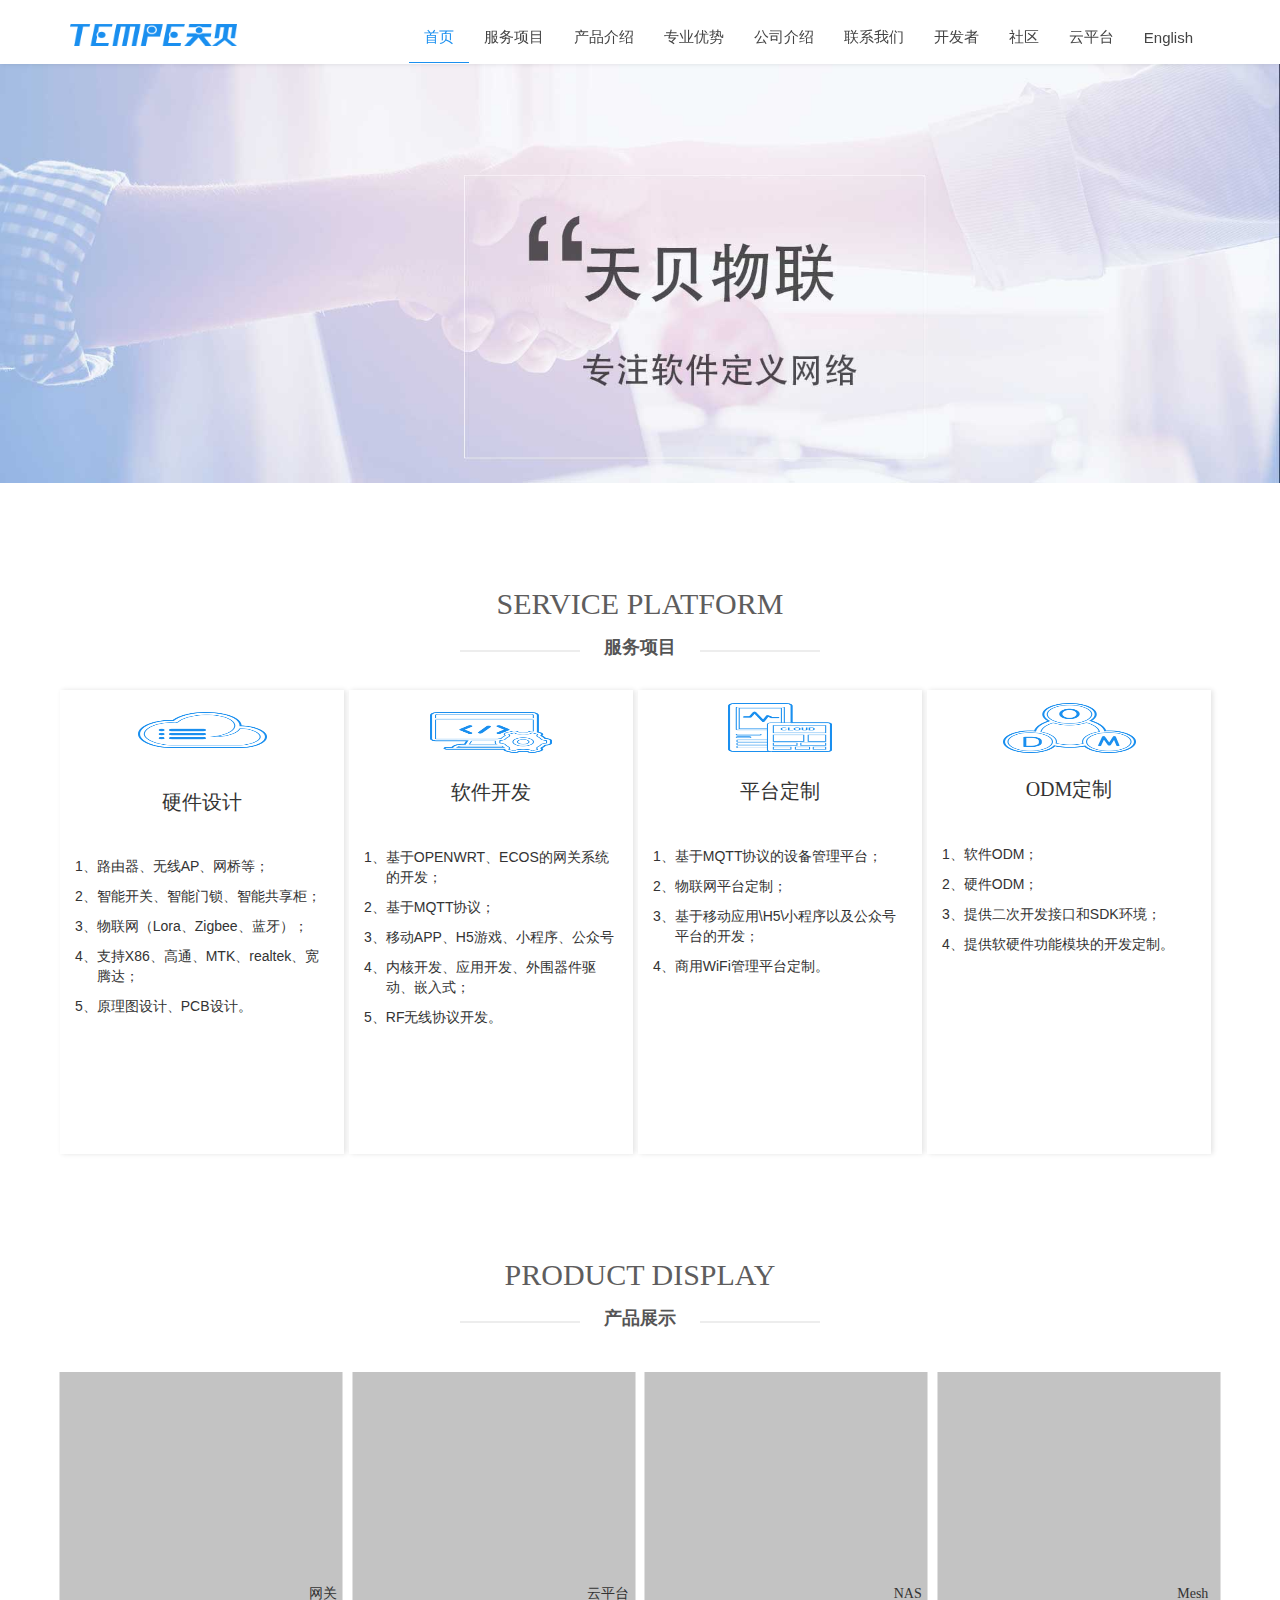
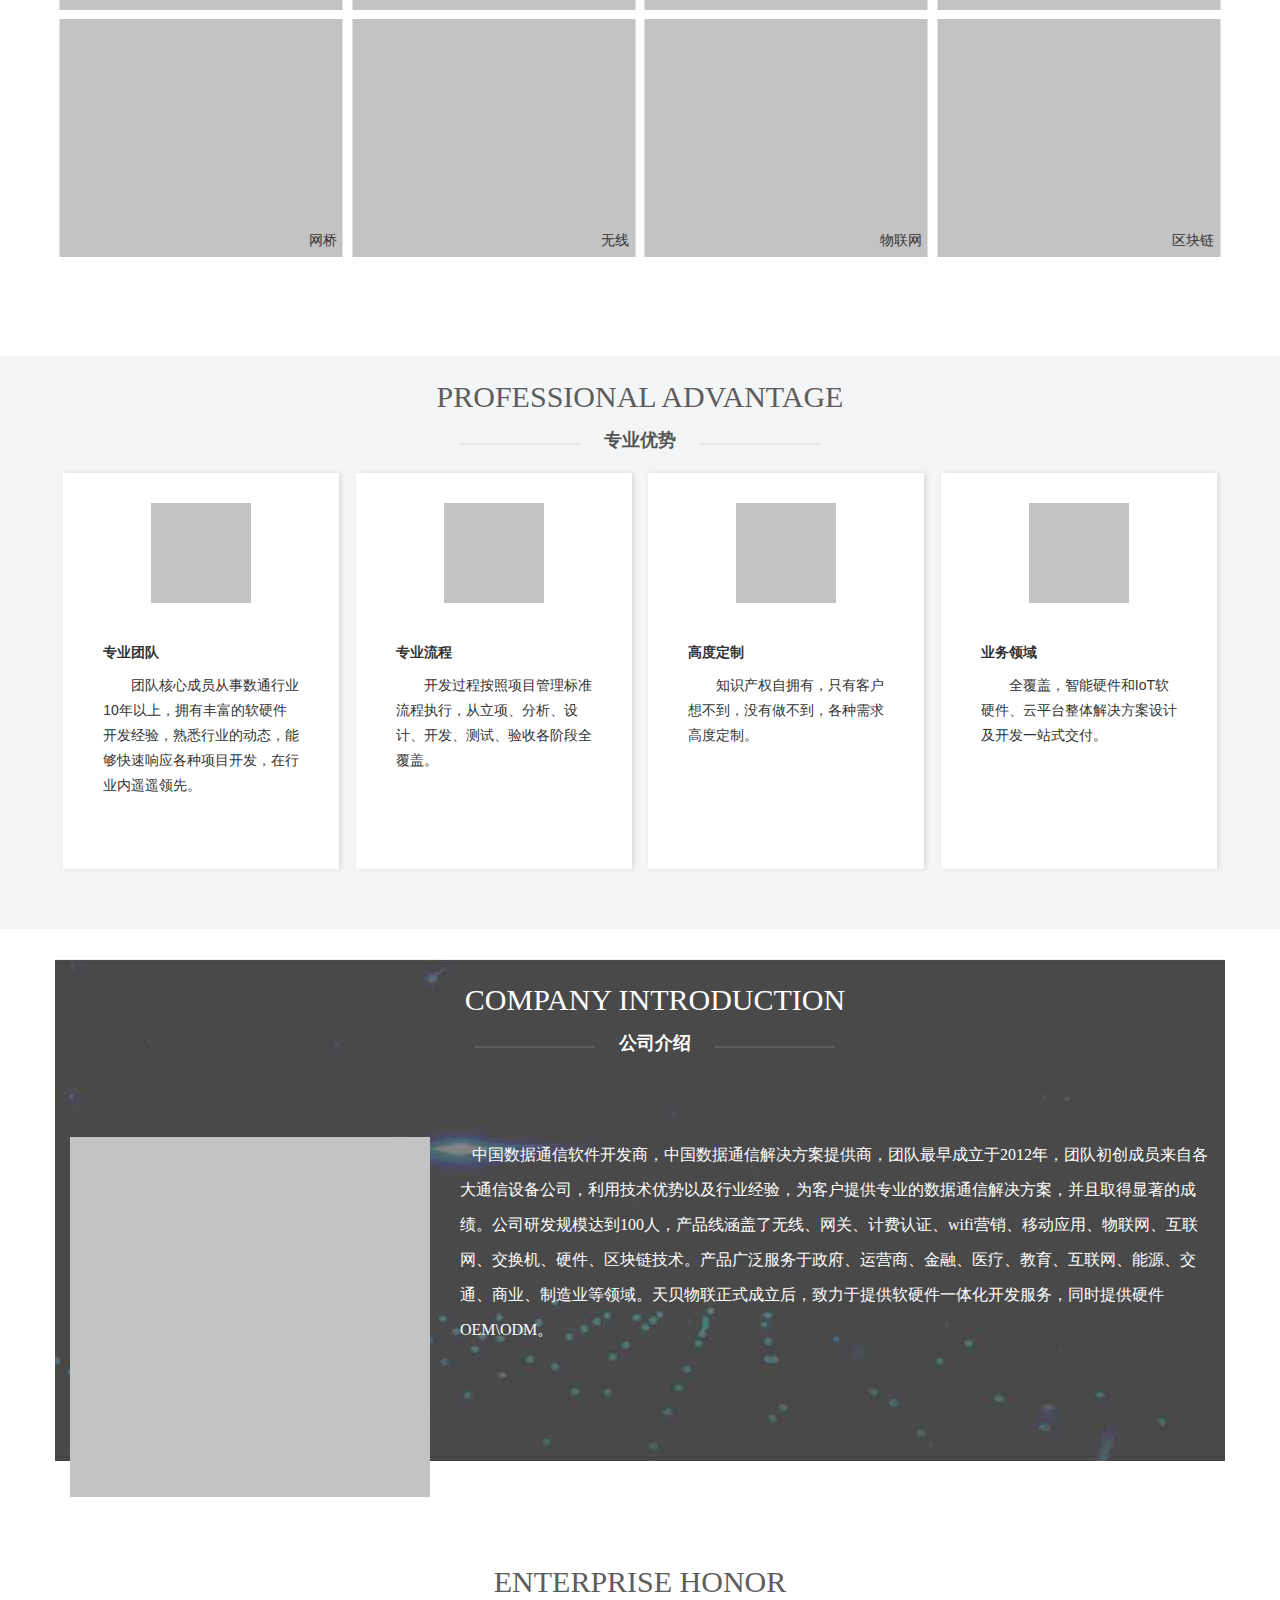
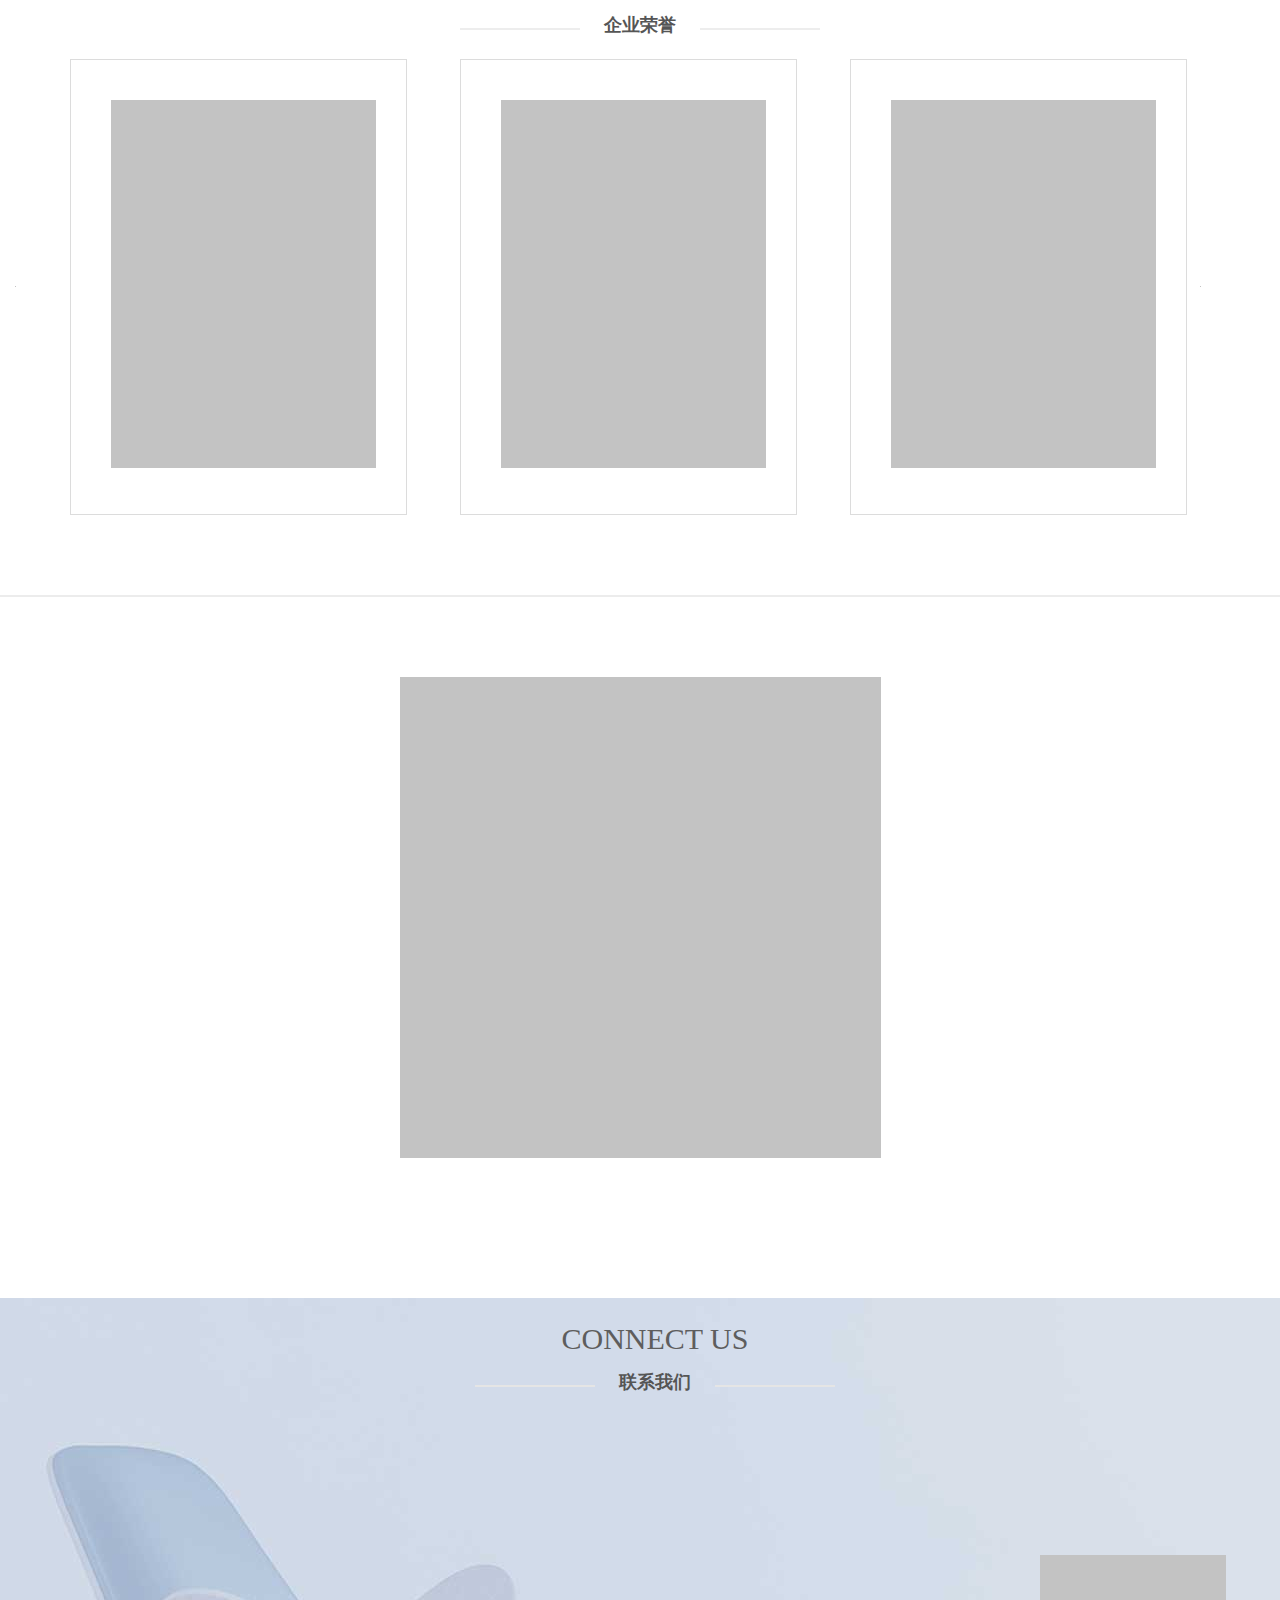
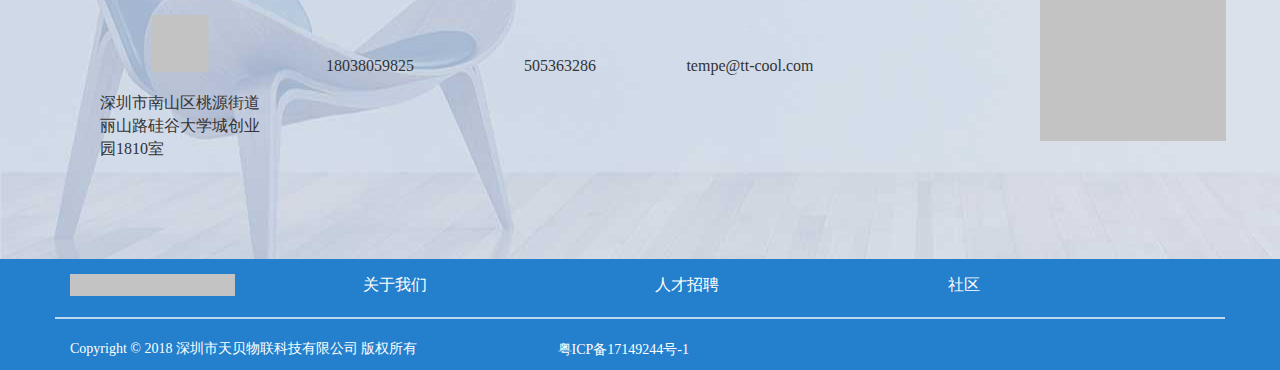
<file: src/homepage/index.html>
<!DOCTYPE html>
<html>

<head>
    <meta charset="utf-8" />
    <meta http-equiv="X-UA-Compatible" content="IE=edge">
    <title>天贝物联 中国无线 软件/硬件ODM </title>
    <meta name="viewport" content="width=device-width, initial-scale=1">
    <link rel="stylesheet" type="text/css" media="screen" href="../css/bootstrap.min.css" />
    <link rel="stylesheet" type="text/css" media="screen" href="../css/main.css" />
    <!--引用百度地图API-->
    <style type="text/css">
        html,
        body {
            margin: 0;
            padding: 0;
        }

        .iw_poi_title {
            color: #CC5522;
            font-size: 14px;
            font-weight: bold;
            overflow: hidden;
            padding-right: 13px;
            white-space: nowrap
        }

        .iw_poi_content {
            font: 12px arial, sans-serif;
            overflow: visible;
            padding-top: 4px;
            white-space: -moz-pre-wrap;
            word-wrap: break-word
        }
    </style>
</head>

<body>
    <div class="index-background">
        <div class="navbar navbar-fixed-top navbar-inverse p1" >
            <div class="container">
                <div class="row">
                    <div class="nav-logo col-md-2 col-sm-1  hidden-lg hidden-md">
    
                        <img alt="" width="167px" height="22px" data-original="../images/tempe-1.png" style="margin-top: 24px;" />
                    </div>
                    <div class="nav-logo col-md-2 col-sm-1  hidden-sm hidden-xs ">
    
                        <img alt="" width="167px" height="22px" data-original="../images/tempe-1.png" style="margin-top: 24px;" />
                    </div>
                    <div class="navbar-header">
                        <button type="button" class="navbar-toggle" data-toggle="collapse" data-target="#navBar">
                            <span class="icon-bar"></span>
                            <span class="icon-bar"></span>
                            <span class="icon-bar"></span>
                        </button>
                    </div>
                    <div class="collapse navbar-collapse navbar-right navba col-md-10 hidden-md col-sm-11 xs-hd xsd_ds" style="margin-right:17px;"
                        id="navBar" >
                        <ul class="nav navbar-nav hidden-md hidden-sm hidden-lg" role="menu" style="font-size: 15px;">
                            <li id="b1" class="scroll_top" data-toggle="collapse" data-target="#navBar">
                                <a href="#">首页</a>
                            </li>
                            <li id="b2" class="scroll_a" data-toggle="collapse" data-target="#navBar">
                                <a href="#">服务项目</a>
                            </li>
                            <li id="b3" class="dropdown scroll_b" data-toggle="collapse" data-target="#navBar">
                                <a href="#">
                                    产品介绍
                                </a>
                            </li>
                            <li id="b4" class="dropdown scroll_c" data-toggle="collapse" data-target="#navBar">
                                <a href="#">
                                    专业优势
                                </a>
                            </li>
                            <li id="b5" class="scroll_d" data-toggle="collapse" data-target="#navBar">
                                <a href="#">公司介绍</a>
                            </li>
                            <li id="b6" class="scroll_f" data-toggle="collapse" data-target="#navBar">
                                <a href="#">联系我们</a>
                            </li>
                            <li id="b8" data-target="#navBar" data-toggle="collapse">
                                <a href="http://tt-cool.com/forum/view/home/index.html" target="_blank">社区</a>
                            </li>
                            <li id="bb11">
                                <a href="http://cloud.tt-cool.com" id="bbb11" target="_blank">云平台</a>
                            </li>
                            <li id="b9" data-target="#navBar" data-toggle="collapse">
                                <a href="English.html">English </a>
                            </li>
                        </ul>
                        <ul class="nav navbar-nav hidden-xs" role="menu">
                            <li id="bb1" class="scroll_top">
                                <a href="#" class="tou_color " id="bbb1">首页</a>
                            </li>
                            <li id="bb2" class="scroll_a">
                                <a href="#" id="bbb2">服务项目</a>
                            </li>
                            <li id="bb3" class="dropdown scroll_b">
                                <a href="# " id="bbb3">
                                    产品介绍
                                </a>
                            </li>
                            <li id="bb4" class="dropdown scroll_c">
                                <a href="#" id="bbb4">
                                    专业优势
                                </a>
                            </li>
                            <li id="bb5" class="scroll_d">
                                <a href="#" id="bbb5"> 公司介绍</a>
                            </li>
                            <li id="bb6" class="scroll_f">
                                <a href="#" id="bbb6">联系我们</a>
                            </li>
                            <li id="bb7">
                                <a href="#" id="bbb7">开发者</a>
                            </li>
                            <li id="bb8">
                                <a href="http://tt-cool.com/forum/view/home/index.html" id="bbb8" target="_blank">社区</a>
                            </li>
                            <li id="bb10">
                                <a href="http://cloud.tt-cool.com" id="bbb10" target="_blank">云平台</a>
                            </li>
                            <li id="bb11">
                                <a href="English.html" style="position: relative;top: 1px;color: rgba(68, 68, 68, 1)"> English </a>
                            </li>
                           
                        </ul>
                    </div>
                </div>
            </div>
        </div>
    </div>
    <div id="max_da">
        <div class="beijin_1 hidden-sm hidden-xs" >
            <img alt="" width="100%" height="100%" data-original="../images/banner.jpg" style="margin-top: -8px"/>
        </div>
        <div class="hidden-md hidden-lg beijin_1" >
            <img alt="" width="100%" height="100%" data-original="../images/banner1.jpg" style="margin-top: -8px"/>
        </div>
        <div class="xiang_fuwu a">
            <div class="container hidden-xs hidden-sm">
                <div class="fuwu_tx">
                    SERVICE PLATFORM
                </div>
            </div>
            <div class="container hidden-xs hidden-sm" style="margin-top: 24px">
                <div class="row">
                    <div class="col-md-4 "></div>
                    <div class="col-md-4">
                        <div class="col-md-4 col-sm-4 col-xs-4" style="border:0.5px solid rgba(229,229,229,1);opacity: 0.7;">
    
                        </div>
                        <div class="col-md-4 col-sm-4 col-xs-4 fuwu_tx1" style="margin-top: -15px;font-weight: 600">
                            服务项目
                        </div>
                        <div class="col-md-4 col-sm-4 col-xs-4" style="border:0.5px solid rgba(229,229,229,1);opacity: 0.7;">
    
                        </div>
                    </div>
                    <div class="col-md-4"></div>
                </div>
            </div>
            <div class="hidden-lg hidden-md" style="margin-top: -100px;height: 28px">
                <span style="font-size:20px;
            font-family:MicrosoftYaHei;
            color:rgba(51,51,51,1);line-height: 60px;margin-left: 20px;font-weight: 600">服务项目</span>
            </div>
            <div class="container" style="margin-top: 30px">
                <div class="row">
                    <div class="col-md-3 col-sm-12 col-xs-12 fuwu_kuang">
                        <div style="text-align:center;">
                            <img alt="" width="129px" height="87px" style="margin-top: 51px" data-original="../images/icon1.png" />
                        </div>
                        <div style="margin-top: 40px">
                            <p style="font-family:MicrosoftYaHei;
                    color:rgba(51,51,51,1);text-align: center;font-size:20px;">硬件设计</p>
                            <ul class="yin-color " style="padding:0;margin-top: 40px;">
                                <li>1、路由器、无线AP、网桥等；</li>
                                <li>2、智能开关、智能门锁、智能共享柜；</li>
                                <li>3、物联网（Lora、Zigbee、蓝牙）；</li>
                                <li style="display: flex">
    
                                    <div style="flex:1">4、</div>
                                    <div style="flex:19">支持X86、高通、MTK、realtek、宽 腾达；</div>
                                </li>
                                <li>5、原理图设计、PCB设计。</li>
                            </ul>
                        </div>
                    </div>
                    <div class="col-md-3 col-sm-12 col-xs-12 fuwu_kuang">
                        <div style="text-align:center;">
                            <img alt="" width="122px" height="100px" style="margin-top: 51px" data-original="../images/icon4.png" />
                        </div>
                        <div style="margin-top: 40px">
                            <p style="font-family:MicrosoftYaHei;
                        color:rgba(51,51,51,1);text-align: center;margin-top: -15px;font-size:20px;">软件开发</p>
                            <ul class="yin-color " style="padding:0;margin-top: 40px;">
                                <li style="display: flex;">
                                    <div style="flex:1">1、</div>
                                    <div style="flex:18">基于OPENWRT、ECOS的网关系统的开发；</div>
                                </li>
                                <li style="display: flex;">
                                    <div style="flex:1">2、</div>
                                    <div style="flex:18">基于MQTT协议；</div>
                                </li>
                                <li style="display: flex;">
    
                                    <div style="flex:1">3、</div>
                                    <div style="flex:18">移动APP、H5游戏、小程序、公众号</div>
                                </li>
                                <li style="display: flex;">
    
                                    <div style="flex:1">4、</div>
                                    <div style="flex:18">内核开发、应用开发、外围器件驱动、嵌入式；</div>
                                </li>
                                <li style="display: flex;">
    
                                    <div style="flex:1">5、</div>
                                    <div style="flex:18">RF无线协议开发。</div>
                                </li>
                            </ul>
                        </div>
                    </div>
                    <div class="col-md-3 col-sm-12 col-xs-12 fuwu_kuang">
                        <div style="text-align:center;">
                            <img alt="" width="104px" height="118px" data-original="../images/icon2.png" style="margin-top: 31px" />
                        </div>
                        <div style="margin-top: 40px">
                            <p style="font-family:MicrosoftYaHei;
                    color:rgba(51,51,51,1);text-align: center;margin-top: -15px;font-size:20px;">平台定制</p>
                            <ul class="yin-color " style="padding:0;margin-top: 40px;">
                                <li>1、基于MQTT协议的设备管理平台；
    
                                </li>
                                <li> 2、物联网平台定制；</li>
                                <li style="display: flex;">
    
                                    <div style="flex:1">3、</div>
                                    <div style="flex:19">基于移动应用\H5\小程序以及公众号平台的开发；</div>
                                </li>
                                <li> 4、商用WiFi管理平台定制。</li>
                            </ul>
                        </div>
                    </div>
                    <div class="col-md-3 col-sm-12 col-xs-12 fuwu_kuang">
                        <div style="text-align:center;">
                            <img alt="" width="133px" height="120px" data-original="../images/icon3.png" style="margin-top: 31px" />
                        </div>
    
                        <div style="margin-top: 40px">
                            <p style="font-family:MicrosoftYaHei;
                        color:rgba(51,51,51,1);text-align: center;margin-top: -18px;font-size:20px;">ODM定制
    
                    </p>
                            <ul class="yin-color " style="padding:0;margin-top: 40px;">
                                <li> 1、软件ODM；</li>
                                <li> 2、硬件ODM；</li>
                                <li style="display: flex;">
                                    <div style="flex:1">3、</div>
                                    <div style="flex:19;">提供二次开发接口和SDK环境；</div>
                                </li>
                                <li> 4、提供软硬件功能模块的开发定制。</li>
                            </ul>
                        </div>
                    </div>
                </div>
            </div>
        </div>
        <div class="xiang_fuwu b">
            <div class="container hidden-xs hidden-sm">
                <div class="fuwu_tx">
                    PRODUCT DISPLAY
                </div>
            </div>
            <div class="container hidden-xs hidden-sm" style="margin-top: 24px">
                <div class="row">
                    <div class="col-md-4 "></div>
                    <div class="col-md-4">
                        <div class="col-md-4 col-sm-4 col-xs-4" style="border:0.5px solid rgba(229,229,229,1);opacity: 0.7;">
    
                        </div>
                        <div class="col-md-4 col-sm-4 col-xs-4 fuwu_tx1" style="margin-top: -15px;font-weight: 600">
                            产品展示
                        </div>
                        <div class="col-md-4 col-sm-4 col-xs-4" style="border:0.5px solid rgba(229,229,229,1);opacity: 0.7;">
    
                        </div>
                    </div>
                    <div class="col-md-4"></div>
                </div>
            </div>
            <div class="hidden-md hidden-lg" style="margin-top: -100px;height: 58px;border-bottom: 1px solid #ececec;">
                <span style="font-size:20px;
            font-family:MicrosoftYaHei;
            color:rgba(51,51,51,1);line-height: 60px;margin-left: 18px;font-weight: 600
            ">产品展示</span>
            </div>
            <div class="container hidden-sm hidden-xs" style="margin-top: 30px">
                <div class="row">
                    <div class="col-md-3 col-sm-12 col-xs-12" id="zhe_1" style="margin-right: 0px">
                        <div class="zhan_border" style=" position: relative; left: 50%;transform: translateX(-50%)">
                            <img alt="" width="283px" height="238px" data-original="../images/product2.png" />
                            <div style="position: absolute;left: 249px;top: 212px;
                        font-family:MicrosoftYaHei;
                        ">网关</div>
                        </div>
                        <div class="zheyan" onclick="s1(1)" id="yan_1" style="display: none">
                            <img alt="" style="margin-top: 30%;transform:translateY(-30%);margin-left:50%;transform:translateX(-50%)" width="60px" height="60px"
                                src="../images/jia.png" />
                            <p style="font-size:18px;
                        font-family:MicrosoftYaHei;
                        color:rgba(255,253,253,1);text-align: center;margin-top: 10px">网关</p>
                        </div>
                    </div>
                    <div class="col-md-3 col-sm-12 col-xs-12" id="zhe_2">
                        <div class="zhan_border" style=" position: relative; left: 50%;transform: translateX(-50%)">
                            <img alt="" width="283px" height="238px" data-original="../images/product6.png" />
                            <div style="position: absolute;left: 235px;top: 212px;
                        font-family:MicrosoftYaHei;
                        ">云平台</div>
                        </div>
                        <div class="zheyan" onclick="s1(2)" id="yan_2" style="display: none">
                            <img alt="" style="margin-top: 30%;transform:translateY(-30%);margin-left:50%;transform:translateX(-50%)" width="60px" height="60px"
                            src="../images/jia.png" />
                            <p style="font-size:18px;
                        font-family:MicrosoftYaHei;
                        color:rgba(255,253,253,1);text-align: center;margin-top: 10px">云平台</p>
                        </div>
                    </div>
                    <div class="col-md-3 col-sm-12 col-xs-12" id="zhe_3" style="    margin-left: 0px;">
                        <div class="zhan_border" style=" position: relative; left: 50%;transform: translateX(-50%)">
                            <img alt="" width="283px" height="238px" data-original="../images/product4.png" />
                            <div style="position: absolute;left: 249px;top: 212px;
                        font-family:MicrosoftYaHei;
                        ">NAS</div>
                        </div>
                        <div class="zheyan" onclick="s1(3)" id="yan_3" style="display: none">
                            <img alt="" style="margin-top: 30%;transform:translateY(-30%);margin-left:50%;transform:translateX(-50%)" width="60px" height="60px"
                            src="../images/jia.png" />
                            <p style="font-size:18px;
                        font-family:MicrosoftYaHei;
                        color:rgba(255,253,253,1);text-align: center;margin-top: 10px">NAS</p>
                        </div>
                    </div>
                    <div class="col-md-3 col-sm-12 col-xs-12" style="    margin-left: 0px;" id="zhe_4">
                        <div class="zhan_border" style=" position: relative; left: 50%;transform: translateX(-50%)">
                            <img alt="" width="283px" height="238px" data-original="../images/product8.png" />
                            <div style="position: absolute;left: 240px;top: 212px;
                        font-family:MicrosoftYaHei;
                        ">Mesh</div>
                        </div>
                        <div class="zheyan" onclick="s1(4)" id="yan_4" style="display: none">
                            <img alt="" style="margin-top: 30%;transform:translateY(-30%);margin-left:50%;transform:translateX(-50%)" width="60px" height="60px"
                            src="../images/jia.png" />
                            <p style="font-size:18px;
                        font-family:MicrosoftYaHei;
                        color:rgba(255,253,253,1);text-align: center;margin-top: 10px">Mesh</p>
                        </div>
                    </div>
                    <div class="col-md-3 col-sm-12 col-xs-12" style="    margin-left: 0px;" id="zhe_5">
                        <div class="zhan_border" style=" position: relative; left: 50%;transform: translateX(-50%)">
                            <img alt="" width="283px" height="238px" data-original="../images/product3.png" />
                            <div style="position: absolute;left: 249px;top: 212px;
                        font-family:MicrosoftYaHei;
                        ">网桥</div>
                        </div>
                        <div class="zheyan" onclick="s1(5)" id="yan_5" style="display: none">
                            <img alt="" style="margin-top: 30%;transform:translateY(-30%);margin-left:50%;transform:translateX(-50%)" width="60px" height="60px"
                            src="../images/jia.png" />
                            <p style="font-size:18px;
                        font-family:MicrosoftYaHei;
                        color:rgba(255,253,253,1);text-align: center;margin-top: 10px">网桥</p>
                        </div>
                    </div>
                    <div class="col-md-3 col-sm-12 col-xs-12" style="    margin-left: 0px;" id="zhe_6">
                        <div class="zhan_border" style=" position: relative; left: 50%;transform: translateX(-50%)">
                            <img alt="" width="283px" height="238px" data-original="../images/product1.png" />
                            <div style="position: absolute;left: 249px;top: 212px;
                        font-family:MicrosoftYaHei;
                        ">无线</div>
                        </div>
                        <div class="zheyan" onclick="s1(6)" id="yan_6" style="display: none">
                            <img alt="" style="margin-top: 30%;transform:translateY(-30%);margin-left:50%;transform:translateX(-50%)" width="60px" height="60px"
                            src="../images/jia.png" />
                            <p style="font-size:18px;
                        font-family:MicrosoftYaHei;
                        color:rgba(255,253,253,1);text-align: center;margin-top: 10px">无线</p>
                        </div>
                    </div>
                    <div class="col-md-3 col-sm-12 col-xs-12" style="    margin-left: 0px;" id="zhe_7">
                        <div class="zhan_border" style=" position: relative; left: 50%;transform: translateX(-50%)">
                            <img alt="" width="283px" height="238px" data-original="../images/product5.png" />
                            <div style="position: absolute;left: 235px;top: 212px;
                        font-family:MicrosoftYaHei;
                        ">物联网</div>
                        </div>
                        <div class="zheyan" onclick="s1(7)" id="yan_7" style="display: none">
                            <img alt="" style="margin-top: 30%;transform:translateY(-30%);margin-left:50%;transform:translateX(-50%)" width="60px" height="60px"
                            src="../images/jia.png" />
                            <p style="font-size:18px;
                        font-family:MicrosoftYaHei;
                        color:rgba(255,253,253,1);text-align: center;margin-top: 10px">物联网</p>
                        </div>
                    </div>
                    <div class="col-md-3 col-sm-12 col-xs-12" style="    margin-left: 0px;" id="zhe_8">
                        <div class="zhan_border" style=" position: relative; left: 50%;transform: translateX(-50%)">
                            <img alt="" width="283px" height="238px" data-original="../images/product7.png" />
                            <div style="position: absolute;left: 235px;top: 212px;
                        font-family:MicrosoftYaHei;
                        ">区块链</div>
                        </div>
                        <div class="zheyan" onclick="s1(8)" id="yan_8" style="display: none">
                            <img alt="" style="margin-top: 30%;transform:translateY(-30%);margin-left:50%;transform:translateX(-50%)" width="60px" height="60px"
                            src="../images/jia.png" />
                            <p style="font-size:18px;
                        font-family:MicrosoftYaHei;
                        color:rgba(255,253,253,1);text-align: center;margin-top: 10px">区块链</p>
                        </div>
                    </div>
                </div>
            </div>
            <div class="hidden-lg hidden-md">
                <div class="flex_disp">
                    <div class="flex_1" onclick="myModal2(1)">
                        <img data-original="../images/product1shou.png" alt="">
                        <p style="text-align: center;margin-top: 10px;font-family:MicrosoftYaHei;
                    color:rgba(85,85,85,1);">Mesh</p>
                    </div>
                    <div class="flex_2" onclick="myModal2(2)">
                        <img data-original="../images/product2shou.png" alt="">
                        <p style="text-align: center;margin-top: 10px;font-family:MicrosoftYaHei;
                    color:rgba(85,85,85,1);">云平台</p>
                    </div>
                    <div class="flex_1" onclick="myModal2(3)">
                        <img data-original="../images/product3shou.png" alt="">
                        <p style="text-align: center;margin-top: 10px;font-family:MicrosoftYaHei;
                        color:rgba(85,85,85,1);">NAS</p>
                    </div>
                </div>
                <div style="display: flex;justify-content: center; text-align: center;">
                    <div class="flex_1" onclick="myModal2(4)">
                        <img data-original="../images/product4shou.png" alt="">
                        <p style="text-align: center;margin-top: 10px;font-family:MicrosoftYaHei;
                        color:rgba(85,85,85,1);">网桥</p>
                    </div>
                    <div class="flex_1" onclick="myModal2(5)">
                        <img data-original="../images/product5shou.png" alt="">
                        <p style="text-align: center;margin-top: 10px;font-family:MicrosoftYaHei;
                        color:rgba(85,85,85,1);">无线</p>
                    </div>
                    <div class="flex_1" onclick="myModal2(6)">
                        <img data-original="../images/product6shou.png" alt="">
                        <p style="text-align: center;margin-top: 10px;font-family:MicrosoftYaHei;
                            color:rgba(85,85,85,1);">网关</p>
                    </div>
                </div>
                <div style="display: flex;text-align: center;">
                    <div class="flex_1" onclick="myModal2(7)">
                        <img data-original="../images/product7.png" width="115px" height="78px" alt="">
                        <p style="text-align: center;margin-top: 10px;;
                        font-family:MicrosoftYaHei;
                        color:rgba(85,85,85,1);">区块链</p>
                    </div>
                    <div class="flex_1" onclick="myModal2(8)">
                        <img data-original="../images/product8shou.png" alt="">
                        <p style="text-align: center;margin-top: 10px;font-family:MicrosoftYaHei;
                        color:rgba(85,85,85,1);">物联网</p>
                    </div>
                    <div class="flex_1">
    
                    </div>
                </div>
            </div>
    
        </div>
        <div class="modal fade bs-example-modal-lg" tabindex="-1" role="dialog" id="myModal" aria-labelledby="myLargeModalLabel">
            <div class="modal-dialog modal-lg" role="document" style="margin-top:100px;width: 1198px;height:650px">
                <div class="modal-content">
                    <div class="modal-header">
                        <button type="button" class="close" data-dismiss="modal" aria-label="Close">
                            <span aria-hidden="true">&times;</span>
                        </button>
                        <h4 class="modal-title" id="model_title" style="text-align: center;font-weight: 600">
    
                        </h4>
                    </div>
                    <div class="modal-body">
                        <div>
                            <img width="574px" id="img_yan7" height="464px" src="../images/product7-big.png" alt="" style="position: relative; left: 50%;transform:translateX(-50%);display: none">
                            <img width="574px" id="img_yan6" height="464px" src="../images/product5-big.png" alt="" style="position: relative; left: 50%;transform:translateX(-50%);display: none">
                            <img width="574px" id="img_yan5" height="464px" src="../images/product1-big.png" alt="" style="position: relative; left: 50%;transform:translateX(-50%);display: none">
                            <img width="574px" id="img_yan4" height="464px" src="../images/product3-big.png" alt="" style="position: relative; left: 50%;transform:translateX(-50%);display: none">
                            <img width="574px" id="img_yan" height="464px" src="../images/product2-big.png" alt="" style="position: relative; left: 50%;transform:translateX(-50%);display: none">
                            <img width="638px" id="img_yan1" height="436px" src="../images/product6-big.png" alt="" style="position: relative; left: 50%;transform:translateX(-50%);display: none">
                            <img width="574px" id="img_yan2" height="464px" src="../images/product4-big.png" alt="" style="position: relative; left: 50%;transform:translateX(-50%);display: none">
                            <img width="574px" id="img_yan3" height="464px" src="../images/product8-big.png" alt="" style="position: relative; left: 50%;transform:translateX(-50%);display: none">
                            <p style="font-size:18px;
                                                 font-family:MicrosoftYaHei;
                                                 color:rgba(17,6,6,1);padding:20px 320px;line-height: 35px" id="model_foot">
                            </p>
                        </div>
                    </div>
                </div>
            </div>
        </div>
        <div class="modal fade bs-example-modal-lg" tabindex="-1" role="dialog" id="myModal2" aria-labelledby="myLargeModalLabel">
            <div class="modal-dialog modal-lg" role="document" style="margin-top: 20%; width: 100%;">
                <div class="modal-content" style="margin-right: 19px">
                    <div class="modal-header">
                        <button type="button" class="close" data-dismiss="modal" aria-label="Close">
                            <span aria-hidden="true">&times;</span>
                        </button>
                        <h4 class="modal-title" id="model_title2" style="text-align: center;font-weight: 600">
    
                        </h4>
                    </div>
                    <div class="modal-body">
                        <div style="text-align: center;">
                            <img id="myModal2_img" alt="">
                        </div>
                        <div style="display: flex;justify-content: center;width: 100%;align-items: center;padding:10px 15px;">
                            <span style="font-size:15px;line-height: 25px;
                            font-family:MicrosoftYaHei;
                            color:rgba(17,6,6,1);" id="model_foot2">
    
                        </span>
                        </div>
                    </div>
                </div>
            </div>
        </div>
        <div class="xiang_fuwu c" style="background:#f4f5f6;">
            <div class="container hidden-sm hidden-xs" style="padding-top: 20px">
                <div class="fuwu_tx">
                    PROFESSIONAL ADVANTAGE
                </div>
            </div>
            <div class="container hidden-sm hidden-xs" style="margin-top: 24px">
                <div class="row">
                    <div class="col-md-4 "></div>
                    <div class="col-md-4">
                        <div class="col-md-4 col-sm-4 col-xs-4" style="border:0.5px solid rgba(229,229,229,1);opacity: 0.7;">
    
                        </div>
                        <div class="col-md-4 col-sm-4 col-xs-4 fuwu_tx1" style="margin-top: -15px;font-weight: 600">
                            专业优势
                        </div>
                        <div class="col-md-4 col-sm-4 col-xs-4" style="border:0.5px solid rgba(229,229,229,1);opacity: 0.7;">
    
                        </div>
                    </div>
                    <div class="col-md-4"></div>
                </div>
            </div>
            <div style="margin-top: -80px" class="hidden-lg hidden-md">
                <div style="border:1px solid #ececec;background: #fff;height: 58px">
                    <span style="line-height: 60px;font-size:20px;margin-left: 10px;
                font-family:MicrosoftYaHei;
                color:rgba(51,51,51,1);font-weight: 600">专业优势</span>
                </div>
            </div>
            <div class="container hidden-sm hidden-xs" style="margin-top: 20px">
                <div class="row">
                    <div class="col-md-3 col-sm-12 col-xs-12">
                        <div class="zhuan_x" id="zhuan1" style=" position: relative; left: 50%;transform: translateX(-50%)">
    
                            <img id="zhuan_img" width="100px" height="100px" data-original="../images/professional6.png" alt="" style="position: relative;left: 50%;  transform: translateX(-50%);top:30px">
                            <img id="zhuan_img1" width="100px" height="100px" src="../images/professional2.png" alt="" style="position: relative;left: 50%;  transform: translateX(-50%);top:30px;display:none">
                            <div style="padding:0 40px;margin-top: 70px" id="zhuan_color">
                                <p style="font-weight: 600;font-family:MicrosoftYaHei;">专业团队</p>
                                <p style="line-height: 25px;"> <span style="margin-left: 28px;">团队核心</span>成员从事数通行业10年以上，拥有丰富的软硬件开发经验，熟悉行业的动态，能够快速响应各种项目开发，在行业内遥遥领先。</p>
                            </div>
                        </div>
                    </div>
                    <div class="col-md-3 col-sm-12 col-xs-12">
                        <div class="zhuan_x" id="zhuan2" style=" position: relative; left: 50%;transform: translateX(-50%)">
                            <img id="zhuan_img_1" width="100px" height="100px" data-original="../images/professional1.png" alt="" style="position: relative;left: 50%;  transform: translateX(-50%);top:30px">
                            <img id="zhuan_img_1s" width="100px" height="100px" src="../images/professional5.png" alt="" style="position: relative;left: 50%;  transform: translateX(-50%);top:30px;display:none">
                            <div style="padding:0 40px;margin-top: 70px;" id="zhuan_color1">
                                <p style="font-weight: 600;font-family:MicrosoftYaHei;">专业流程</p>
                                <p style="line-height: 25px"><span style="margin-left: 28px;">开发过程</span>按照项目管理标准流程执行，从立项、分析、设计、开发、测试、验收各阶段全覆盖。</p>
                            </div>
                        </div>
                    </div>
                    <div class="col-md-3 col-sm-12 col-xs-12">
                        <div class="zhuan_x" id="zhuan3" style=" position: relative; left: 50%;transform: translateX(-50%)">
                            <img id="zhuan_img_2" width="100px" height="100px" data-original="../images/professional3.png" alt="" style="position: relative;left: 50%;  transform: translateX(-50%);top:30px;">
                            <img id="zhuan_img_2s" width="100px" height="100px" src="../images/professional7.png" alt="" style="position: relative;left: 50%;  transform: translateX(-50%);top:30px;display:none">
                            <div style="padding:0 40px;margin-top: 70px" id="zhuan_color2">
                                <p style="font-weight: 600;font-family:MicrosoftYaHei;">高度定制</p>
                                <p style="line-height: 25px"><span style="margin-left: 28px;">知识产权</span>自拥有，只有客户想不到，没有做不到，各种需求高度定制。
                                </p>
                            </div>
                        </div>
                    </div>
                    <div class="col-md-3 col-sm-12 col-xs-12">
                        <div class="zhuan_x" id="zhuan4" style=" position: relative; left: 50%;transform: translateX(-50%)">
                            <img id="zhuan_img_3" width="100px" height="100px" data-original="../images/professional4.png" alt="" style="position: relative;left: 50%;  transform: translateX(-50%);top:30px;">
                            <img id="zhuan_img_3s" width="100px" height="100px" src="../images/professional8.png" alt="" style="position: relative;left: 50%;  transform: translateX(-50%);top:30px;display:none">
                            <div style="padding:0 40px;margin-top: 70px" id="zhuan_color3">
                                <p style="font-weight: 600;font-family:MicrosoftYaHei;">业务领域</p>
                                <p style="line-height: 25px"><span style="margin-left: 28px;">全覆盖，智</span>能硬件和IoT软硬件、云平台整体解决方案设计及开发一站式交付。
                                </p>
                            </div>
                        </div>
                    </div>
                </div>
            </div>
            <div class="flex_zhuan hidden-lg hidden-md">
                <div class="flex_zhuan_1">
                    <div class="flex_zhuan_border" style="height: 310px">
                        <div class="flex_zhuan_img">
                            <img data-original="../images/teamshou.png" alt="">
                        </div>
                        <p style="text-align: center;font-family:MicrosoftYaHei;
                            color:rgba(51,51,51,1);font-weight: 600">专业团队</p>
                        <p style="padding:0 15px;font-family:MicrosoftYaHei;
                            color:rgba(85,85,85,1);line-height: 25px"><span style="margin-left: 28px;">团队核心</span>成员从事数通行业10年以上，拥有丰富的软硬件开发经验，熟悉行业的动态，能够快速响应各种项目开发，在行业内遥遥领先。</p>
                    </div>
                </div>
                <div class="flex_zhuan_2">
                    <div class="flex_zhuan_border" style="height: 310px">
                        <div class="flex_zhuan_img">
                            <img data-original="../images/processshou.png" alt="">
                        </div>
                        <p style="text-align: center;font-family:MicrosoftYaHei;
                            color:rgba(51,51,51,1);font-weight: 600">专业流程</p>
                        <p style="padding:0 15px;font-family:MicrosoftYaHei;
                            color:rgba(85,85,85,1);line-height: 25px"><span style="margin-left: 28px;">开发过程</span>按照项目管理标准流程执行，从立项、分析、设计、开发、测试、验收各阶段全覆盖。</p>
                    </div>
                </div>
            </div>
            <div class="flex_zhuan  hidden-lg hidden-md" style="margin-top: 20px;">
                <div class="flex_zhuan_1">
                    <div class="flex_zhuan_border" style="height: 310px">
                        <div class="flex_zhuan_img">
                            <img data-original="../images/customshou.png" alt="">
                        </div>
                        <p style="text-align: center;font-family:MicrosoftYaHei;
                                color:rgba(51,51,51,1);font-weight: 600">高度定制</p>
                        <p style="padding:0 15px;font-family:MicrosoftYaHei;
                                color:rgba(85,85,85,1);line-height: 25px"><span style="margin-left: 28px;">知识产权</span>自拥有，只有客户想不到，没有做不到，各种需求高度定制。</p>
                    </div>
                </div>
                <div class="flex_zhuan_2">
                    <div >
                        <div class="flex_zhuan_border" style="height: 310px">
                            <div class="flex_zhuan_img">
                                <img data-original="../images/businessshou.png" alt="">
                            </div>
                            <p style="text-align: center;font-family:MicrosoftYaHei;
                                color:rgba(51,51,51,1);font-weight: 600">业务全面</p>
                            <p style="padding:0 15px;font-family:MicrosoftYaHei;
                                color:rgba(85,85,85,1);line-height: 25px"><span style="margin-left: 28px;">全覆盖，智</span>能硬件和IoT软硬件、云平台整体解决方案设计及开发一站式交付。</p>
                        </div>
                    </div>
                </div>
            </div>
            <div style="padding-top: 1px;" class="hidden-lg hidden-md">
                &nbsp;
            </div>
        </div>
        <div class="xiang_fuwu  d" style="margin-top: 30px">
            <div class="container hidden-sm hidden-xs" style="background: url('../images/bj.jpg') no-repeat;height: 502px">
                <div class="container hidden-sm hidden-xs">
                    <div class="fuwu_tx" style="color:#fff;padding-top: 20px">
                        COMPANY INTRODUCTION
                    </div>
                </div>
                <div class="container hidden-sm hidden-xs" style="margin-top: 24px">
                    <div class="row">
                        <div class="col-md-4 "></div>
                        <div class="col-md-4">
                            <div class="col-md-4 col-sm-4 col-xs-4" style="border:0.5px solid #666;opacity: 0.7;">
    
                            </div>
                            <div class="col-md-4 col-sm-4 col-xs-4 fuwu_tx1" style="margin-top: -15px;color:#fff;font-weight: 600">
                                公司介绍
                            </div>
                            <div class="col-md-4 col-sm-4 col-xs-4" style="border:0.5px solid #666;opacity: 0.7;">
    
                            </div>
                        </div>
                        <div class="col-md-4"></div>
                    </div>
                </div>
                <div class="hidden-xs hidden-sm">
                    <div class="row">
                        <div style="margin-top: 80px;padding:0">
                            <div class="col-md-4">
                                <img width="100%" height="100%" data-original="../images/company.png" alt="">
                            </div>
                            <div class="col-md-8">
                                <span style="font-size:16px;
                            font-family:MicrosoftYaHei;
                            color:rgba(254,254,254,1);
                            line-height:35px;">
                                    &nbsp;&nbsp;&nbsp;中国数据通信软件开发商，中国数据通信解决方案提供商，团队最早成立于2012年，团队初创成员来自各大通信设备公司，利用技术优势以及行业经验，为客户提供专业的数据通信解决方案，并且取得显著的成绩。公司研发规模达到100人，产品线涵盖了无线、网关、计费认证、wifi营销、移动应用、物联网、互联网、交换机、硬件、区块链技术。产品广泛服务于政府、运营商、金融、医疗、教育、互联网、能源、交通、商业、制造业等领域。天贝物联正式成立后，致力于提供软硬件一体化开发服务，同时提供硬件OEM\ODM。
                                </span>
                            </div>
                        </div>
                    </div>
                </div>
            </div>
            <div class="hidden-lg hidden-md" style="background: url('../images/Introductionshou.jpg') no-repeat ;">
                <p style="font-size:20px;
            font-family:MicrosoftYaHei;
            color:rgba(254,254,254,1);margin-left: 19px;padding-top: 25px;font-weight: 600">公司介绍</p>
                <p style="font-size:15px;
            font-family:MicrosoftYaHei;
            color:rgba(254,254,254,1);line-height: 30px;padding:10px 30px">
                    &nbsp;&nbsp;&nbsp; 中国数据通信软件开发商，中国数据通信解决方案提供商，团队最早成立于2012年，团队初创成员来自各大通信设备公司，利用技术优势以及行业经验，为客户提供专业的数据通信解决方案，并且取得显著的成绩。公司研发规模达到100人，产品线涵盖了无线、网关、计费认证、wifi营销、移动应用、物联网、互联网、交换机、硬件、区块链技术。产品广泛服务于政府、运营商、金融、医疗、教育、互联网、能源、交通、商业、制造业等领域。天贝物联正式成立后，致力于提供软硬件一体化开发服务，同时提供硬件OEM\ODM。
                </p>
            </div>
        </div>
        <div class="xiang_fuwu ">
            <div class="container hidden-xs hidden-sm">
                <div class="fuwu_tx">
                    ENTERPRISE HONOR
                </div>
            </div>
            <div class="container hidden-xs hidden-sm" style="margin-top: 24px">
                <div class="row">
                    <div class="col-md-4 "></div>
                    <div class="col-md-4">
                        <div class="col-md-4 col-sm-4 col-xs-4" style="border:0.5px solid rgba(229,229,229,1);opacity: 0.7;">
    
                        </div>
                        <div class="col-md-4 col-sm-4 col-xs-4 fuwu_tx1" style="margin-top: -15px;color:#555;font-weight: 600">
                            企业荣誉
                        </div>
                        <div class="col-md-4 col-sm-4 col-xs-4" style="border:0.5px solid rgba(229,229,229,1);opacity: 0.7;">
    
                        </div>
                    </div>
                    <div class="col-md-4"></div>
                </div>
            </div>
            <div class="container hidden-xs hidden-sm" id="lunboqi" style="margin-top: 20px">
                <div class="row">
                    <div id="carousel-example-generic" class="carousel slide" data-ride="carousel">
    
                        <!-- Wrapper for slides -->
                        <div class="carousel-inner" role="listbox">
                            <div class="item active">
                                <div class="col-md-4">
                                    <div class="rongyu" id="lun_img1">
                                        <img data-original="../images/82hao.jpg" width="305px" height="408px" alt="" style="padding:20px 20px;margin-left: 20px;margin-top: 20px">
                                    </div>
                                </div>
                                <div class="col-md-4">
                                    <div class="rongyu" id="lun_img2">
                                        <img data-original="../images/880001.jpg" width="305px" height="408px" alt="" style="padding:20px 20px;margin-left: 20px;margin-top: 20px">
                                    </div>
                                </div>
                                <div class="col-md-4">
                                    <div class="rongyu" id="lun_img3">
                                        <img data-original="../images/880002.jpg" width="305px" height="408px" alt="" style="padding:20px 20px;margin-left: 20px;margin-top: 20px">
                                    </div>
                                </div>
                            </div>
                            <div class="item">
                                <div class="col-md-4">
                                    <div class="rongyu" id="lun_img4">
                                        <img data-original="../images/880003.jpg" width="305px" height="408px" alt="" style="padding:20px 20px;margin-left: 20px;margin-top: 20px">
                                    </div>
                                </div>
                                <div class="col-md-4">
                                    <div class="rongyu" id="lun_img5">
                                        <img  data-original="../images/880004.jpg" width="305px" height="408px" alt="" style="padding:20px 20px;margin-left: 20px;margin-top: 20px">
                                    </div>
                                </div>
                                <div class="col-md-4">
                                    <div class="rongyu" id="lun_img6">
                                        <img  data-original="../images/880005.jpg" width="305px" height="408px" alt="" style="padding:20px 20px;margin-left: 20px;margin-top: 20px">
                                    </div>
                                </div>
                            </div>
                            <div class="item">
                                <div class="col-md-4">
                                    <div class="rongyu" id="lun_img7">
                                        <img  data-original="../images/880006.jpg" width="305px" height="408px" alt="" style="padding:20px 20px;margin-left: 20px;margin-top: 20px">
                                    </div>
                                </div>
                                <div class="col-md-4">
                                    <div class="rongyu" id="lun_img8">
                                        <img  data-original="../images/880007.jpg" width="305px" height="408px" alt="" style="padding:20px 20px;margin-left: 20px;margin-top: 20px">
                                    </div>
                                </div>
                                <div class="col-md-4">
                                    <div class="rongyu" id="lun_img9">
                                        <img  data-original="../images/880008.jpg" width="305px" height="408px" alt="" style="padding:20px 20px;margin-left: 20px;margin-top: 20px">
                                    </div>
                                </div>
                            </div>
                            <div class="item">
                                <div class="col-md-4">
                                    <div class="rongyu" id="lun_img10">
                                        <img  data-original="../images/880009.jpg" width="305px" height="408px" alt="" style="padding:20px 20px;margin-left: 20px;margin-top: 20px">
                                    </div>
                                </div>
                                <div class="col-md-4">
                                    <div class="rongyu" id="lun_img11">
                                        <img  data-original="../images/880010.jpg" width="305px" height="408px" alt="" style="padding:20px 20px;margin-left: 20px;margin-top: 20px">
                                    </div>
                                </div>
                            </div>
                        </div>
    
                        <!-- Controls -->
                        <a class="left" href="#carousel-example-generic" style="position: relative;top: -240px;left: -40px" role="button" data-slide="prev">
                            <img data-original="../images/more2.png" alt="" id="prev">
    
                        </a>
                        <a class="right " href="#carousel-example-generic" role="button" style="position: relative;top: -240px;left: 1140px" data-slide="next" >
                            <img data-original="../images/more1.png" alt="" id="next_s">
                        </a>
                    </div>
                </div>
            </div>
            <div class="modal fade " tabindex="-1" role="dialog" id="myModal1" aria-labelledby="myLargeModalLabel">
                <div class="modal-dialog " id="modal_ims" role="document" style="margin-top:50px;">
                     <img id="model_img"  height="900px" alt="" >
                </div>
            </div>
            <div class="hidden-md hidden-lg" style="margin-top: -85px;;border:1px solid #ececec;height: 58px;line-height: 55px;">
                <span style="font-size:24px;
            font-family:MicrosoftYaHei;
            color:rgba(51,51,51,1);margin-left: 10px;font-weight: 600">企业荣誉</span>
            </div>
            <div class="hidden-lg hidden-md" style="margin-top: 20px;border-bottom:1px solid #ececec">
                    <div class="swiper-container">
                            <div class="swiper-wrapper">
                                <div class="swiper-slide">
                                    <div style="text-align: center;">
                                        <div id="myModal3">
                                            <div id="lightgallery">
                                                <a href="../images/82hao.jpg">
                                                    <img data-original="../images/82hao.jpg" width="101px" height="134px">
                                                </a>
                                                <a href="../images/880004.jpg">
                                                    <img data-original="../images/880004.jpg" width="101px" height="134px">
                                                </a>
                                                <a href="../images/880002.jpg">
                                                    <img data-original="../images/880002.jpg" width="101px" height="134px">
                                                </a>
                                        
                                        
                                                <a style="display: none" href="../images/880003.jpg">
                                                    <img data-original="../images/880003.jpg" width="101px" height="134px">
                                                </a>
                                                <a style="display: none" href="../images/880004.jpg">
                                                    <img data-original="../images/880004.jpg">
                                                </a>
                                                <a style="display: none" href="../images/880005.jpg">
                                                    <img data-original="../images/880005.jpg">
                                                </a>
                                        
                                                <a style="display: none" href="../images/880006.jpg">
                                                    <img data-original="../images/880006.jpg">
                                                </a>
                                                <a style="display: none" href="../images/880007.jpg">
                                                    <img data-original="../images/880007.jpg">
                                                </a>
                                                <a style="display: none" href="../images/880008.jpg">
                                                    <img data-original="../images/880008.jpg">
                                                </a>
                                        
                                                <a style="display: none" href="../images/880009.jpg">
                                                    <img data-original="../images/880009.jpg">
                                                </a>
                                                <a style="display: none" href="../images/880010.jpg">
                                                    <img data-original="../images/880010.jpg">
                                                </a>
                                            </div>
                                        </div>
                            
                                    </div>
                                </div>
                                <div class="swiper-slide">
                                    <div style="text-align: center;">
                                        <div id="lightgallery1">
                                                <a style="display: none" href="../images/82hao.jpg">
                                                    <img data-original="../images/82hao.jpg">
                                                </a>
                                                <a style="display: none" href="../images/880004.jpg">
                                                    <img data-original="../images/880004.jpg">
                                                </a>
                                                <a style="display: none" href="../images/880002.jpg">
                                                    <img data-original="../images/880002.jpg">
                                                </a>
                            
                            
                                                <a  href="../images/880003.jpg">
                                                    <img data-original="../images/880003.jpg"  width="101px" height="134px">
                                                </a>
                                                <a  href="../images/880004.jpg">
                                                    <img data-original="../images/880004.jpg"  width="101px" height="134px">
                                                </a>
                                                <a  href="../images/880005.jpg">
                                                    <img data-original="../images/880005.jpg"  width="101px" height="134px">
                                                </a>
                            
                                                <a style="display: none" href="../images/880006.jpg">
                                                    <img data-original="../images/880006.jpg">
                                                </a>
                                                <a style="display: none" href="../images/880007.jpg">
                                                    <img data-original="../images/880007.jpg">
                                                </a>
                                                <a style="display: none" href="../images/880008.jpg">
                                                    <img data-original="../images/880008.jpg">
                                                </a>
                            
                                                <a style="display: none" href="../images/880009.jpg">
                                                    <img data-original="../images/880009.jpg">
                                                </a>
                                                <a style="display: none" href="../images/880010.jpg">
                                                    <img data-original="../images/880010.jpg">
                                                </a>
                                        </div>
                                    </div>
                                </div>
                                <div class="swiper-slide">
                                        <div style="text-align: center;">
                                            <div id="lightgallery2">
                                                    <a style="display: none" href="../images/82hao.jpg">
                                                        <img data-original="../images/82hao.jpg">
                                                    </a>
                                                    <a style="display: none" href="../images/880004.jpg">
                                                        <img data-original="../images/880004.jpg">
                                                    </a>
                                                    <a style="display: none" href="../images/880002.jpg">
                                                        <img data-original="../images/880002.jpg">
                                                    </a>
                            
                            
                                                    <a  style="display: none"  href="../images/880003.jpg">
                                                        <img data-original="../images/880003.jpg">
                                                    </a>
                                                    <a style="display: none"  href="../images/880004.jpg">
                                                        <img data-original="../images/880004.jpg">
                                                    </a>
                                                    <a  style="display: none"  href="../images/880005.jpg">
                                                        <img data-original="../images/880005.jpg">
                                                    </a>
                            
                                                    <a  href="../images/880006.jpg">
                                                        <img data-original="../images/880006.jpg" width="101px" height="134px">
                                                    </a>
                                                    <a  href="../images/880007.jpg">
                                                        <img data-original="../images/880007.jpg" width="101px" height="134px">
                                                    </a>
                                                    <a  href="../images/880008.jpg">
                                                        <img data-original="../images/880008.jpg" width="101px" height="134px">
                                                    </a>
                            
                                                    <a style="display: none" href="../images/880009.jpg">
                                                        <img data-original="../images/880009.jpg">
                                                    </a>
                                                    <a style="display: none" href="../images/880010.jpg">
                                                        <img data-original="../images/880010.jpg">
                                                    </a>
                                            </div>
                                        </div>
                                </div>
                                <div class="swiper-slide">
                                        <div style="text-align: center;">
                                            <div id="lightgallery3">
                                                    <a style="display: none" href="../images/82hao.jpg">
                                                        <img data-original="../images/82hao.jpg">
                                                    </a>
                                                    <a style="display: none" href="../images/880004.jpg">
                                                        <img data-original="../images/880004.jpg">
                                                    </a>
                                                    <a style="display: none" href="../images/880002.jpg">
                                                        <img data-original="../images/880002.jpg">
                                                    </a>
                            
                            
                                                    <a  style="display: none"  href="../images/880003.jpg">
                                                        <img data-original="../images/880003.jpg">
                                                    </a>
                                                    <a style="display: none"  href="../images/880004.jpg">
                                                        <img data-original="../images/880004.jpg">
                                                    </a>
                                                    <a  style="display: none"  href="../images/880005.jpg">
                                                        <img data-original="../images/880005.jpg">
                                                    </a>
                            
                                                    <a style="display: none" href="../images/880006.jpg" >
                                                        <img data-original="../images/880006.jpg">
                                                    </a>
                                                    <a style="display: none" href="../images/880007.jpg">
                                                        <img data-original="../images/880007.jpg">
                                                    </a>
                                                    <a style="display: none" href="../images/880008.jpg">
                                                        <img data-original="../images/880008.jpg">
                                                    </a>
                            
                                                    <a  href="../images/880009.jpg">
                                                        <img data-original="../images/880009.jpg" width="101px" height="134px">
                                                    </a>
                                                    <a  href="../images/880010.jpg">
                                                        <img data-original="../images/880009.jpg"  width="101px" height="134px">
                                                    </a>
                                            </div>
                                        </div>
                                </div>
                            </div>
                            </div>
                <div style="margin-top: 20px">
    
                </div>
            </div>
            <div style="border:0.5px solid #ececec;margin-top: 60px" class="hidden-sm hidden-xs">
    
            </div>
            <div class="container hidden-xs hidden-sm" style="margin-top: 80px;text-align: center;">
                <img width="481px" height="481px" style="text-align: center;" data-original="../images/cooperation1.png" alt="">
            </div>
            <div class="container hidden-md hidden-lg" style="margin-top: 50px;text-align: center;">
                <img width="300px" height="300px" style="text-align: center;" data-original="../images/cooperation1.png" alt="">
            </div>
        </div>
        <div class="xiang_fuwu" style="margin-top: 140px;display:none">
            <div class="container hidden-sm hidden-xs">
                <div class="fuwu_tx">
                    PARTNERS
                </div>
            </div>
            <div class="container hidden-sm hidden-xs" style="margin-top: 24px;display: none">
                <div class="row">
                    <div class="col-md-4 "></div>
                    <div class="col-md-4">
                        <div class="col-md-4 col-sm-4 col-xs-4" style="border:0.5px solid rgba(229,229,229,1);opacity: 0.7;">
    
                        </div>
                        <div class="col-md-4 col-sm-4 col-xs-4 fuwu_tx1" style="margin-top: -15px;color:#555;font-weight: 600">
                            合作伙伴
                        </div>
                        <div class="col-md-4 col-sm-4 col-xs-4" style="border:0.5px solid rgba(229,229,229,1);opacity: 0.7;">
    
                        </div>
                    </div>
                    <div class="col-md-4"></div>
                </div>
            </div>
            <div class="container  hidden-sm hidden-xs" style="margin-top: 80px;display: none">
                <div class="row">
                    <div class="col-md-3 col-xs-12 col-sm-12">
                        <div class="img_border">
                            <img data-original="../images/ko.png" alt="">
                        </div>
                    </div>
                    <div class="col-md-3 col-xs-12 col-sm-12">
                        <div class="img_border">
                            <img data-original="../images/ac.png" alt="">
                        </div>
                    </div>
                    <div class="col-md-3 col-xs-12 col-sm-12">
                        <div class="img_border">
                            <img data-original="../images/zt.png" alt="">
                        </div>
                    </div>
                    <div class="col-md-3 col-xs-12 col-sm-12">
                        <div class="img_border">
                            <img data-original="../images/ki.png" alt="">
                        </div>
                    </div>
                </div>
            </div>
            <div class="hidden-md hidden-lg" style="margin-top: -85px;;border:1px solid #ececec;height: 58px;line-height: 55px;display: none">
                <span style="font-size:24px;
                font-family:MicrosoftYaHei;
                color:rgba(51,51,51,1);margin-left: 10px;font-weight: 600">合作伙伴</span>
            </div>
            <div class="hidden-lg hidden-md" style="margin-top: 20px;display: none">
                <div style="display: flex;padding: 20px 10px;justify-content: center">
                    <div style="flex:1">
                        <img data-original="../images/koshou.png" alt="">
                    </div>
                    <div style="flex:1">
                        <img data-original="../images/acshou.png" alt="">
                    </div>
                    <div style="flex:1">
                        <img data-original="../images/ztshou.png" alt="">
                    </div>
                    <div style="flex:1">
                        <img data-original="../images/jsshou.png" alt="">
                    </div>
                </div>
            </div>
        </div>
        <div class="xiang_fuwu f xiang_dsa" id="height_top">
            <div class="container hidden-sm hidden-xs">
                <div class="container">
                    <div class="fuwu_tx" style="padding-top: 20px">
                        CONNECT US
                    </div>
                </div>
                <div class="container" style="margin-top: 24px">
                    <div class="row">
                        <div class="col-md-4 "></div>
                        <div class="col-md-4">
                            <div class="col-md-4 col-sm-4 col-xs-4" style="border:1px solid rgba(229,229,229,1);">
    
                            </div>
                            <div class="col-md-4 col-sm-4 col-xs-4 fuwu_tx1" style="margin-top: -15px;color:#555;font-weight: 600">
                                联系我们
                            </div>
                            <div class="col-md-4 col-sm-4 col-xs-4" style="border:1px solid rgba(229,229,229,1);">
    
                            </div>
                        </div>
                        <div class="col-md-4"></div>
                    </div>
                </div>
                <div class="container hidden-xs hidden-sm" style="margin-top: 220px">
                    <div class="col-md-2" id="lianxi_1">
                        <div>
                            <img id="lianxi_1s_img" width="57px" height="57px" style="position: relative; left: 50%;transform: translateX(-50%);" data-original="../images/address2.png"
                                alt="">
                            <img id="lianxi_1_img" width="57px" height="57px" style="position: relative; left: 50%;transform: translateX(-50%);display: none"
                               src="../images/address.png" alt="">
                        </div>
                        <p style="font-size:16px;
                    font-family:MicrosoftYaHei;
                    color:rgba(51,51,51,1);margin-top: 20px" id="lianxi_tx">深圳市南山区桃源街道丽山路硅谷大学城创业园1810室
                        </p>
                    </div>
                    <div class="col-md-2" id="lianxi_2">
                        <div>
                            <img id="lianxi_2s_img" data-original="../images/phone.png" alt="" style="position: relative; left: 50%;transform: translateX(-50%);">
                            <img id="lianxi_2_img" src="../images/phone2.png" alt="" style="position: relative; left: 50%;transform: translateX(-50%);display: none">
                        </div>
                        <p style="font-size:16px;
                    font-family:MicrosoftYaHei;
                    color:rgba(51,51,51,1);margin-top: 20px;text-align: center" id="lianxi_tx1">18038059825
                        </p>
                    </div>
                    <div class="col-md-2" id="lianxi_3">
                        <div>
                            <img id="lianxi_3s_img" data-original="../images/qq.png" alt="" style="position: relative; left: 50%;transform: translateX(-50%);">
                            <img id="lianxi_3_img" src="../images/qq2.png" alt="" style="position: relative; left: 50%;transform: translateX(-50%);display: none">
                        </div>
                        <p style="font-size:16px;
                    font-family:MicrosoftYaHei;
                    color:rgba(51,51,51,1);margin-top: 20px;text-align: center" id="lianxi_tx2">505363286
                        </p>
                    </div>
                    <div class="col-md-2" id="lianxi_4">
                        <div>
                            <img id="lianxi_4s_img" data-original="../images/e-m.png" alt="" style="position: relative; left: 50%;transform: translateX(-50%);">
                            <img id="lianxi_4_img" src="../images/e-m2.png" alt="" style="position: relative; left: 50%;transform: translateX(-50%);display: none">
                        </div>
                        <p style="font-size:16px;
                    font-family:MicrosoftYaHei;
                    color:rgba(51,51,51,1);margin-top: 20px;text-align: center" id="lianxi_tx3">tempe@tt-cool.com
                        </p>
                    </div>
                    <div class="col-md-4">
                        <div style="text-align: center;margin-top: -60px;margin-left: 180px">
                            <img width="186px" height="186px" data-original="../images/Focus.png" alt="">
                        </div>
                    </div>
                </div>
                <div class="container hidden-lg hidden-md" style="margin-top: 30px">
                    <div class="flex_dir">
                        <div class="flex_left">
                            <div class="flex_xs">
                                <div class="flex_xs_img">
                                    <img data-original="../images/phone2.png" width="34px" height="34px" alt="">
                                </div>
                                <div class="flex_xs_tx">
                                    <span>18038059825</span>
                                </div>
                            </div>
                            <div class="flex_xs">
                                <div class="flex_xs_img">
                                    <img data-original="../images/qq2.png" width="34px" height="34px" alt="">
                                </div>
                                <div class="flex_xs_tx">
                                    <span>505363286</span>
                                </div>
                            </div>
                            <div class="flex_xs">
                                <div class="flex_xs_img">
                                    <img data-original="../images/e-m2.png" width="34px" height="34px" alt="">
                                </div>
                                <div class="flex_xs_tx">
                                    <span>tempe@tt-cool.com</span>
                                </div>
                            </div>
                            <div class="flex_xs">
                                <div class="flex_xs_img">
                                    <img data-original="../images/address.png" width="34px" height="34px" alt="">
                                </div>
                                <div class="flex_xs_tx">
                                    <span>深圳市南山区桃源街道丽山路10号桑泰大厦1201</span>
                                </div>
                            </div>
                        </div>
                        <div class="flex_right">
                            <img data-original="../images/Focus.png" width="128px" height="128px" alt="">
                            <div style="text-align: center;margin-left: 30px">扫一扫 关注我们
                            </div>
                        </div>
                    </div>
                </div>
            </div>
            <div class="hidden-md hidden-lg" style="margin-top: -85px;;border:1px solid #ececec;height: 58px;line-height: 55px;">
                <span style="font-size:24px;
                    font-family:MicrosoftYaHei;
                    color:rgba(51,51,51,1);margin-left: 10px;font-weight: 600">联系我们</span>
            </div>
            <div class="hidden-lg hidden-md" style="display: flex;justify-content: space-between;">
                <div style="display: flex;flex-wrap: wrap;flex-direction: column;padding:20px;">
                    <div style="display:flex;align-items: center">
                        <div style="flex:1">
                            <img data-original="../images/phone2.png" width="34px" height="34px" alt="">
                        </div>
                        <div style="flex:3;">
                            <span>18038059825</span>
                        </div>
                    </div>
                    <div style="display:flex;align-items: center;margin-top: 15px">
                        <div style="flex:1">
                            <img data-original="../images/qq2.png" width="34px" height="34px" alt="">
                        </div>
                        <div style="flex:3;">
                            <span>505363286</span>
                        </div>
                    </div>
                    <div style="display:flex;align-items: center;margin-top: 15px">
                        <div style="flex:1">
                            <img data-original="../images/e-m2.png" width="34px" height="34px" alt="">
                        </div>
                        <div style="flex:3">
                            <span>tempe@tt-cool.com</span>
                        </div>
                    </div>
                    <div style="display:flex;align-items: center;margin-top: 15px">
                        <div style="flex:1">
                            <img data-original="../images/address.png" width="34px" height="34px" alt="">
                        </div>
                        <div style="flex:3">
                            <span>深圳市南山区桃源街道丽山路硅谷大学城创业园1810室</span>
                        </div>
                    </div>
                </div>
                <div style="margin-right: 20px;display: flex;flex-wrap: wrap;flex-direction: column;margin-top: 40px">
                    <img data-original="../images/Focusshou.png" alt="">
                    <span style="width: 60px;text-align: center">扫一扫</span>
                    <p style="text-align: center">关注我们</p>
                </div>
            </div>
            <div class="hidden-lg hidden-md">
                <div style="width:100%;height:223px;border:#ccc solid 1px;margin-bottom: 40px;margin-top: 30px" id="dituContent"></div>
            </div>
        </div>
    
    
    
        <div class="hidden-xs hidden-sm" style=" background: rgba(36,128,204,1)">
            <div class="container">
                <div class="row">
                    <div style="margin-top: 0px">
                        <div class="col-md-3 col-sm-12 col-xs-12">
                            <img width="165px" style="margin-top: 15px" height="22px" data-original="../images/tempe-2.png" alt="">
                        </div>
                        <div class="col-md-3 col-sm-12 col-xs-12" style="margin-top: 15px">
                            <a style="font-size:16px;
                        font-family:MicrosoftYaHei;
                        color:rgba(255,255,255,1);">关于我们</a>
                        </div>
                        <div class="col-md-3 col-sm-12 col-xs-12" style="margin-top: 15px">
                            <a style="font-size:16px;
                        font-family:MicrosoftYaHei;
                        color:rgba(255,255,255,1);" target="_blank" href="http://tt-cool.com/forum/view/employment/employment.html">人才招聘</a>
                        </div>
                        <div class="col-md-3 col-sm-12 col-xs-12" style="margin-top: 15px">
                            <a href="http://tt-cool.com/forum/view/home/index.html" target="_blank" style="font-size:16px;
                        font-family:MicrosoftYaHei;
                        color:rgba(255,255,255,1);">社区</a>
                        </div>
                    </div>
                </div>
            </div>
            <div class="container" style="border:0.5px solid #fff;margin-top: 20px;opacity: 0.7;">
    
            </div>
            <div class="container" style="padding-top: 20px;padding-bottom: 10px">
                <div class="row">
                    <div class="col-md-5">
                        <div class="" style="font-size:14px;
                    font-family:MicrosoftYaHei;
                    color:rgba(255,255,255,1);">
                            Copyright © 2018 深圳市天贝物联科技有限公司 版权所有
                        </div>
                    </div>
                    <div class="col-md-7">
                        <div>
                            <a style="font-size:14px;
                                font-family:MicrosoftYaHei;
                                color:rgba(255,255,255,1);text-align: left" href="http://www.miitbeian.gov.cn" target="_blank">粤ICP备17149244号-1</a>
                        </div>
                    </div>
                </div>
            </div>
        </div>
        <div class="hidden-lg hidden-md" style=" background: rgba(36,128,204,1);height: 135px">
            <div style="display: flex;align-items: center;justify-content: center;text-align: center;padding:10px 0;padding-left:22px;">
                <div style="flex:1;">
                    <img data-original="../images/tempe-2.png" width="84px" height="11px" alt="">
                </div>
                <div style="flex:1;margin-top: 5px">
                    <a style="font-family:MicrosoftYaHei;
                color:rgba(255,255,255,1);">关于我们</a>
                </div>
                <div style="flex:1;margin-top: 5px">
                    <a style="font-family:MicrosoftYaHei;
                    color:rgba(255,255,255,1);" target="_blank" href="http://tt-cool.com/forum/view/employment/employment.html">人才招聘</a>
                </div>
                <div style="flex:1;margin-top: 5px">
                    <a style="font-family:MicrosoftYaHei;
                    color:rgba(255,255,255,1);" target="_blank" href="http://tt-cool.com/forum/view/home/index.html">社区</a>
                </div>
            </div>
            <div style="padding:0px 0;border-bottom:0.5px solid #ececec;opacity: 0.5;">
            </div>
            <div style="display: flex;padding:10px;flex-wrap:wrap;flex-direction: column">
                <div style="font-family:MicrosoftYaHei;
                color:rgba(253,253,253,1);
                ">
                    Copyright © 2018 深圳市天贝物联科技有限公司 版权所有
                </div>
                <div style="padding-top: 10px">
                    <a style="font-family:MicrosoftYaHei;
                        color:rgba(255,255,255,1);" href="http://www.miitbeian.gov.cn" target="_blank">粤ICP备17149244号-1</a>
                </div>
            </div>
        </div>
    
    </div>
    <!-- 开发文档 -->
    <div class="container" id="show-wen" style="height: 100%; display: none;  background:rgba(255,255,255,1);margin-top: 100px">
        <div class="row" style="height: 100%">
            <div class="fuwu col-md-12" style="text-align: center" id="form-tx">
                <h2>天贝物联开发文档</h2>
            </div>
            <div class="col-md-4"></div>
            <div class="col-md-4">
                <form id="formsx">
                    <div class="form-group" style="margin-top: 20px;">
                        <label for="exampleInputEmail1">用户名</label>
                        <input type="text" class="form-control" id="username" placeholder="用户名" required="required">
                    </div>
                    <div class="form-group" style="margin-top: 30px;">
                        <label for="exampleInputPassword1">密码</label>
                        <input type="password" class="form-control"  id="password" placeholder="密码" required="required">
                    </div>
                    <div class="form-group" style="margin-top: 30px; text-align: center;">
                        <span id="add"  class="btn btn-primary">登录</span>
                        <input type="reset" value="重置" class="btn btn-info" />
                    </div>
                </form>
                <div id="form-wendang" style="display: none">
                    <div>
                        <div class="form-group hidden-md hidden-lg" style="margin-top: 30px;">
                            <div class="jumbotron">
                                <h1>暂时只支持电脑端观看文档</h1>
                            </div>
                        </div>
                    </div>
                </div>
            </div>
            <div class="col-md-4"></div>
            <div id="form-dian" style="display: none;height: 100%;" class="hidden-sm hidden-xs">
                <div class="col-md-4" style="margin:0;padding:0;">
                    <!-- <ul class="list-group form-shou" style="color:#000;">
                            
                            <div id="form-hide-ODM" class="">
                                <li class="" id="tx1show">镜像使用和环境搭建</li>
                                <li class="" id="tx2show">新硬件适配</li>
                                <li class="" id="tx3show">天贝物联ODM项目模板文档</li>
                                <li class="" id="tx4show">深圳宏电IPQ4019-ODM使用手册</li>
                            </div>
                        </ul> -->
                    <div class="container_DOM">
                        <h3 style="text-align: center;font-weight: 600;margin-top:100px">目录</h3>
                        <div class="container_DOM_title col-md-6">
                            <h4 style="font-weight: 600">ODM</h4>
                            <div class="DOM_xian">
                                <ul class="DOM_xian_ul">
                                    <li style="color:#000">
                                        <div class="xian_x"></div>
                                        <div>
                                            <span style=" cursor: pointer;" id="tx1show">1.镜像使用和环境搭建</span>
                                        </div>
                                    </li>
                                    <li style="color:#000">
                                        <div class="xian_x1"></div>
                                        <div>
                                            <span style=" cursor: pointer;" id="tx2show"> 2.新硬件适配</span>
                                        </div>
                                    </li>
                                    <li style="color:#000">
                                        <div class="xian_x2"></div>
                                        <div>
                                            <span style=" cursor: pointer;" id="tx3show">3.天贝物联ODM项目模板文档</span>
                                        </div>
                                    </li>
                                    <li style="color:#000">
                                        <div class="xian_x3"></div>
                                        <div>
                                            <span style=" cursor: pointer;" id="tx4show">4.IPQ4019-ODM使用手册</span>
                                        </div>
                                    </li>
                                </ul>
                            </div>
                        </div>
                    </div>
                </div>
                <div class="col-md-8" style="border:1px solid #ddd;overflow-y: auto;height: 100%">
                    <div id="tx0" style="display: none;">
                        <div class="jumbotron">
                            <h1>ODM手册查询</h1>
                        </div>
                    </div>
                    <div id="tx1" class="tx1s" style="display: block;">
                        <p style="margin-top: 30px;">1、从docker.io上下载镜像:</p>
                        <p>sudo docker login 用自己的docker hub账号登陆 </p>
                        <p>sudo docker pull tenbaydocker/ubuntu 下载tenbay的基础镜像</p>
                        <p>sudo dodcker images 查看tenbaydocker/ubuntu是否已经在本地镜像列表里面</p>
                        <p>2、使用镜像： sudo docker run</p>
                        <p> 例如：sudo docker run --name ubuntu.image -p 5802:22 -dit -v /data1/share/image:/work tenbaydocker/ubuntu:latest
                            /usr/sbin/sshd -D </p>
                        <p>3、通过sudo docker exec -it ubuntu.image bash 进入镜像</p>
                        <p>进入镜像后，就是环境的构建 </p>
                        <p>环境的构建：</p>
                        <p>1、进入自己的工作目录；</p>
                        <p>2、执行命令 sh -x /usr/sbin/tools.sh --目的是安装编译环境需要的工具和命令，需要时间比较长，大概需要一个小时；</p>
                        <p>3、git clone -b [branch name] [url] 克隆自己的编译环境；branch name以及url是由镜像提供者提供；</p>
                        <p>4、cd进入编译根目录；</p>
                        <p>5、下载安装feeds扩展程序代码 </p>
                        <p>./script/feeds update -a</p>
                        <p>./script/feeds install -a</p>

                        <p>下载dl到编译根目录：wget [url]；</p>
                        <p>7、make menuconfig 选择自己硬件对应的架构，并选择自己需要的软件，保存，退出，开始编译； </p>
                        <p>8、最终的固件包在bin/target/目录下；</p>

                        <p>9、一切解释权，归Tenbay所有；</p>

                        <p>示例：</p>

                        <p>小明需要用到我司镜像完成自己项目软件的开发，编译等;</p>
                        <p>当小明拿到了Tenbay提供的镜像后，在一个安装了docker的环境（我们认为是一个ubuntu的虚拟机）中进行了如下几步操作后，就可以正常开始自己的工作了：</p>
                        <p>1、将Tenbay提供的镜像压缩文件（命名为tenbay.tar）放进自己的虚拟机中（为了方便描述，我们认为小明新建了一个tenbay目录来存放tenbay.tar）;</p>
                        <p>2、在tenbay目录执行导入镜像到本机镜像列表的命令：sudo docker load -i tenbay.tar；</p>
                        <p>3、sudo docker images 查看tenbay镜像已经存在本机镜像中；</p>
                        <p>4、使用tenbay镜像运行一个容器，例如使用命令：sudo docker run --name ubuntu.test -p 5801:22 -d -v /data/share:/work tenbaydocker/ubuntu:latest
                            env LANG=C.UTF-8 /usr/sbin/sshd -D 此时可以使用ssh命令通过5801端口进入容器开始工作； </p>
                        <p>5、ssh root@192.168.0.1 5801进入容器（默认密码是123456），cd /work</p>
                        <p>6、执行tool.sh脚本完成必要的命令安装：sh -x /usr/sbin/tools.sh</p>
                        <p>7、git clone -b master https://gitlab.com/lede-source.git;</p>
                        <p>8、cd lede-source </p>
                        <p>9、 ./script/feeds update -a </p>
                        <p>./script/feeds install -a </p>
                        <p>10、 下载dl：wget http://www.tenbay.net/dl.tar；解压dl：tar -xzf dl.tar </p>
                        <p>11、到此，完成了使用tenbay镜像构建编译环境的工作，小明可以按照自己的需求开始自己的操作了；</p>
                    </div>
                    <div id="tx2" style="display: none;height: 98%">
                        <div id="example1" style="height: 100%"></div>
                    </div>
                    <div id="tx3" style="display: none;height: 98%">
                        <div id="example2" style="height: 100%"></div>
                    </div>
                    <div id="tx4" style="display: none;height: 98%">
                        <div id="example3" style="height: 100%"></div>
                    </div>
                </div>
            </div>
        </div>
    </div>
    <script type="text/javascript" src="http://api.map.baidu.com/api?key=&v=1.1&services=true"></script>
<script src="../js/jquery-3.3.1.min.js"></script>
<script src="../js/swiper-3.4.2.jquery.min.js"></script>
<script src="../js/jquery.ztree.core.min.js"></script>
<script src="../js/pdfobject.min.js"></script>
<script src="../js/bootstrap.min.js"></script>
<script src="../js/lightgallery.min.js"></script>
<script src="../js/jquery.lazyload.js"></script>
<script src="../js/main.js"></script>
<script>
    PDFObject.embed("../pdf/tx2.pdf", "#example1");
</script>
<script>
    PDFObject.embed("../pdf/t4.pdf", "#example2");
</script>
<script>
    PDFObject.embed("../pdf/t3.pdf", "#example3");
</script>
<script>
    lightGallery(document.getElementById('lightgallery'));
    lightGallery(document.getElementById('lightgallery1'));
    lightGallery(document.getElementById('lightgallery2'));
    lightGallery(document.getElementById('lightgallery3'));
</script>

</body>
</html>
</file>
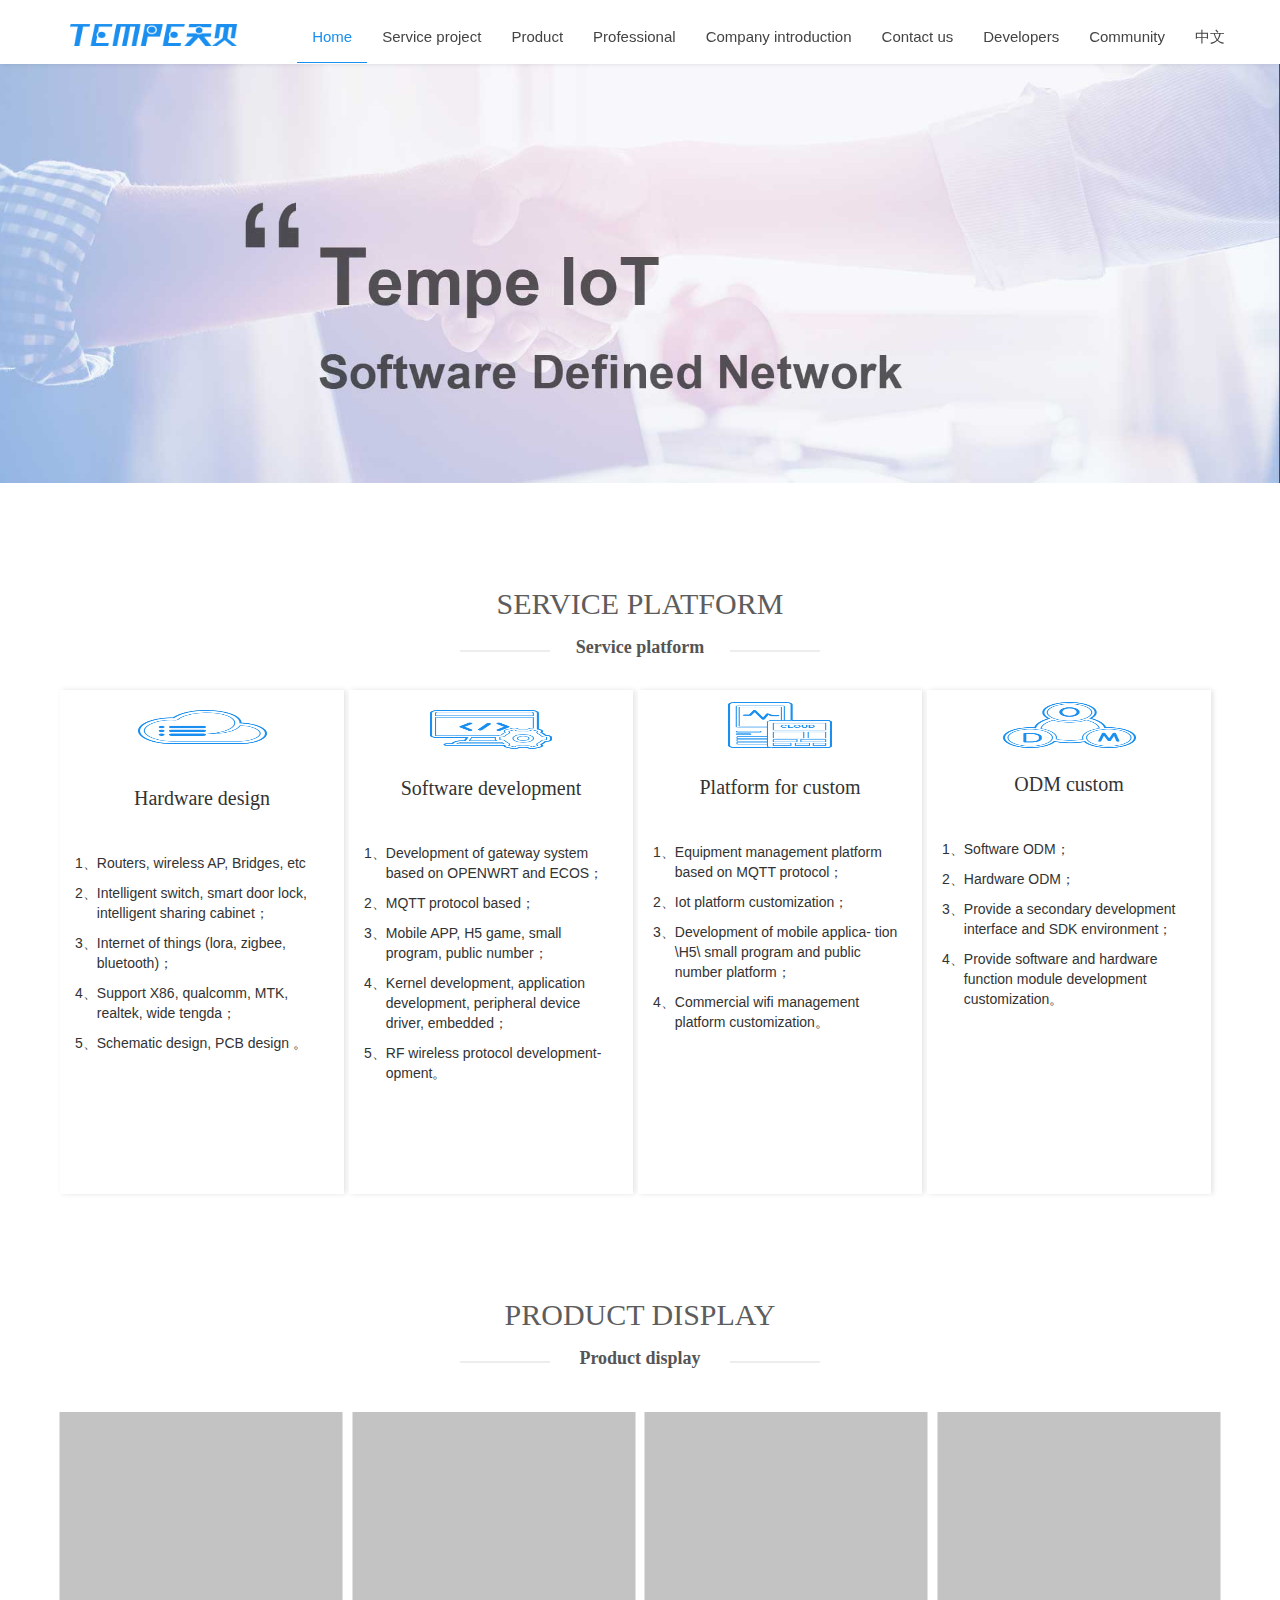
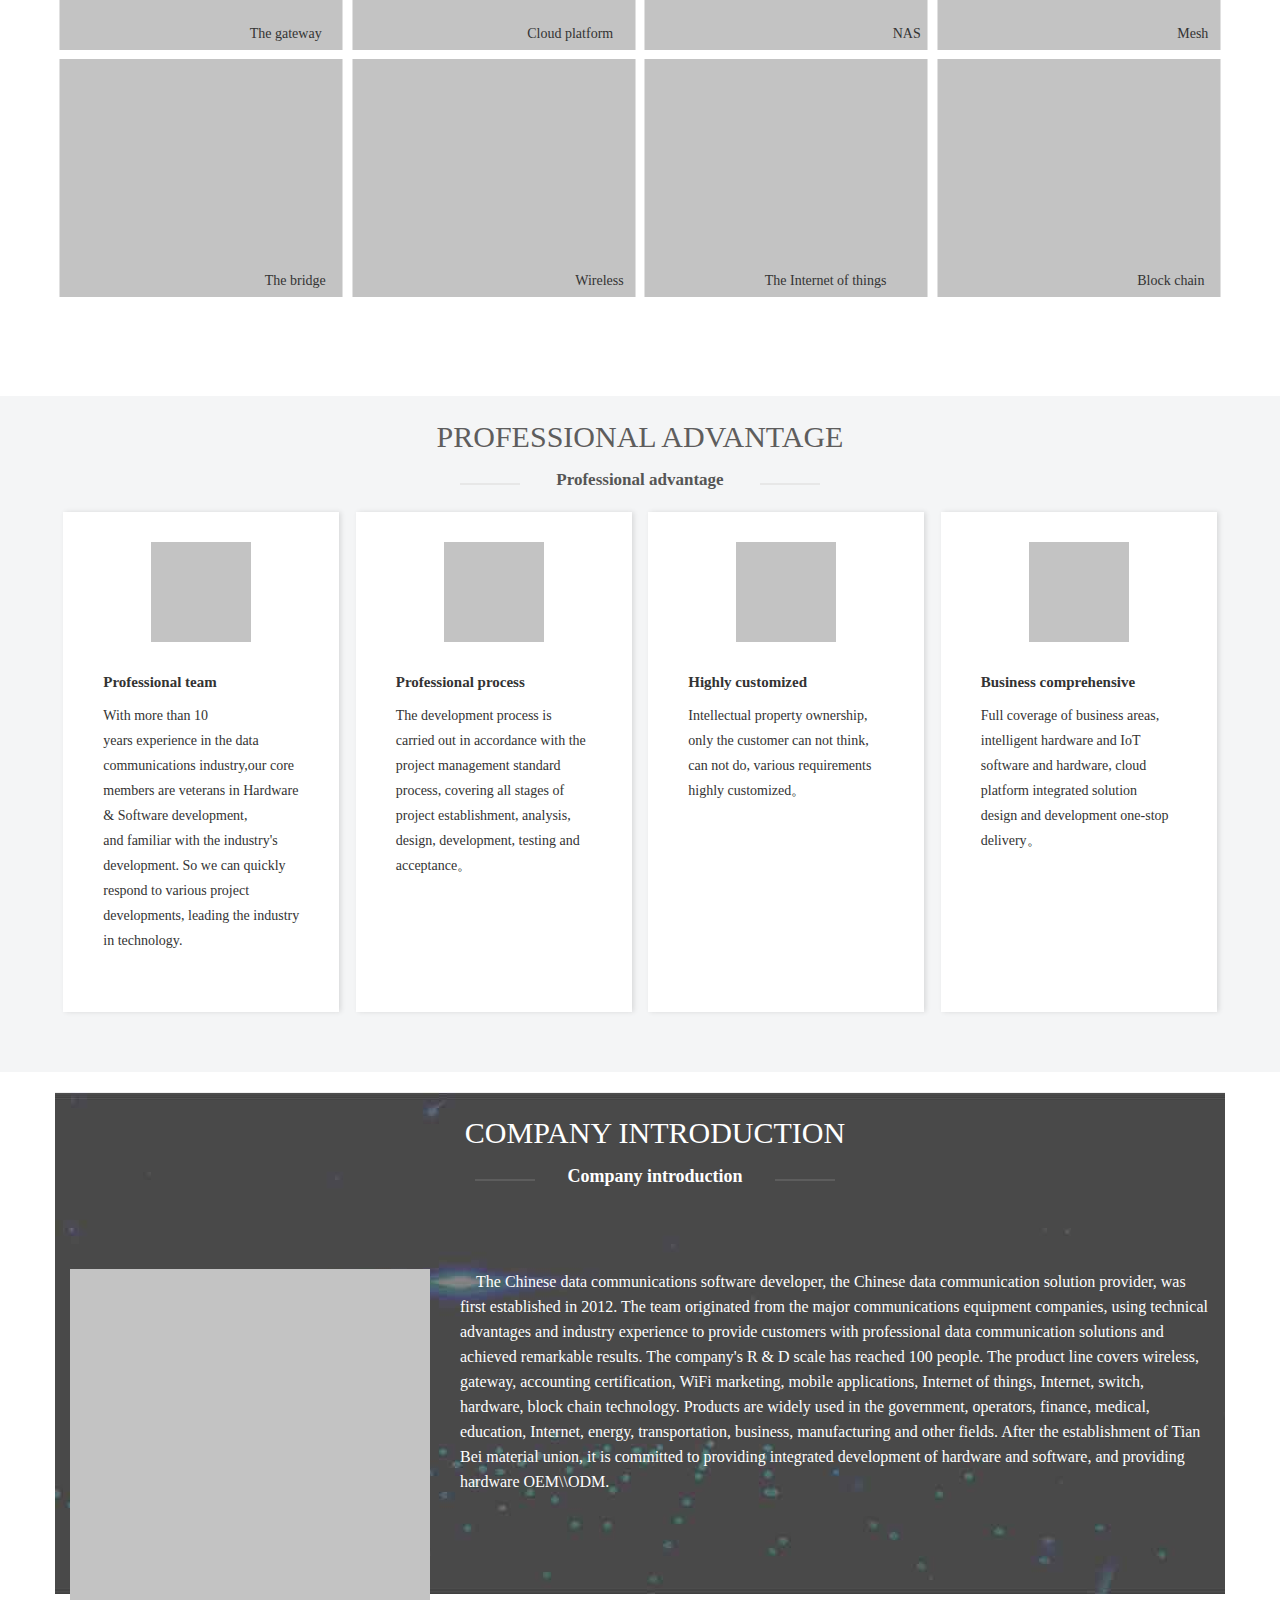
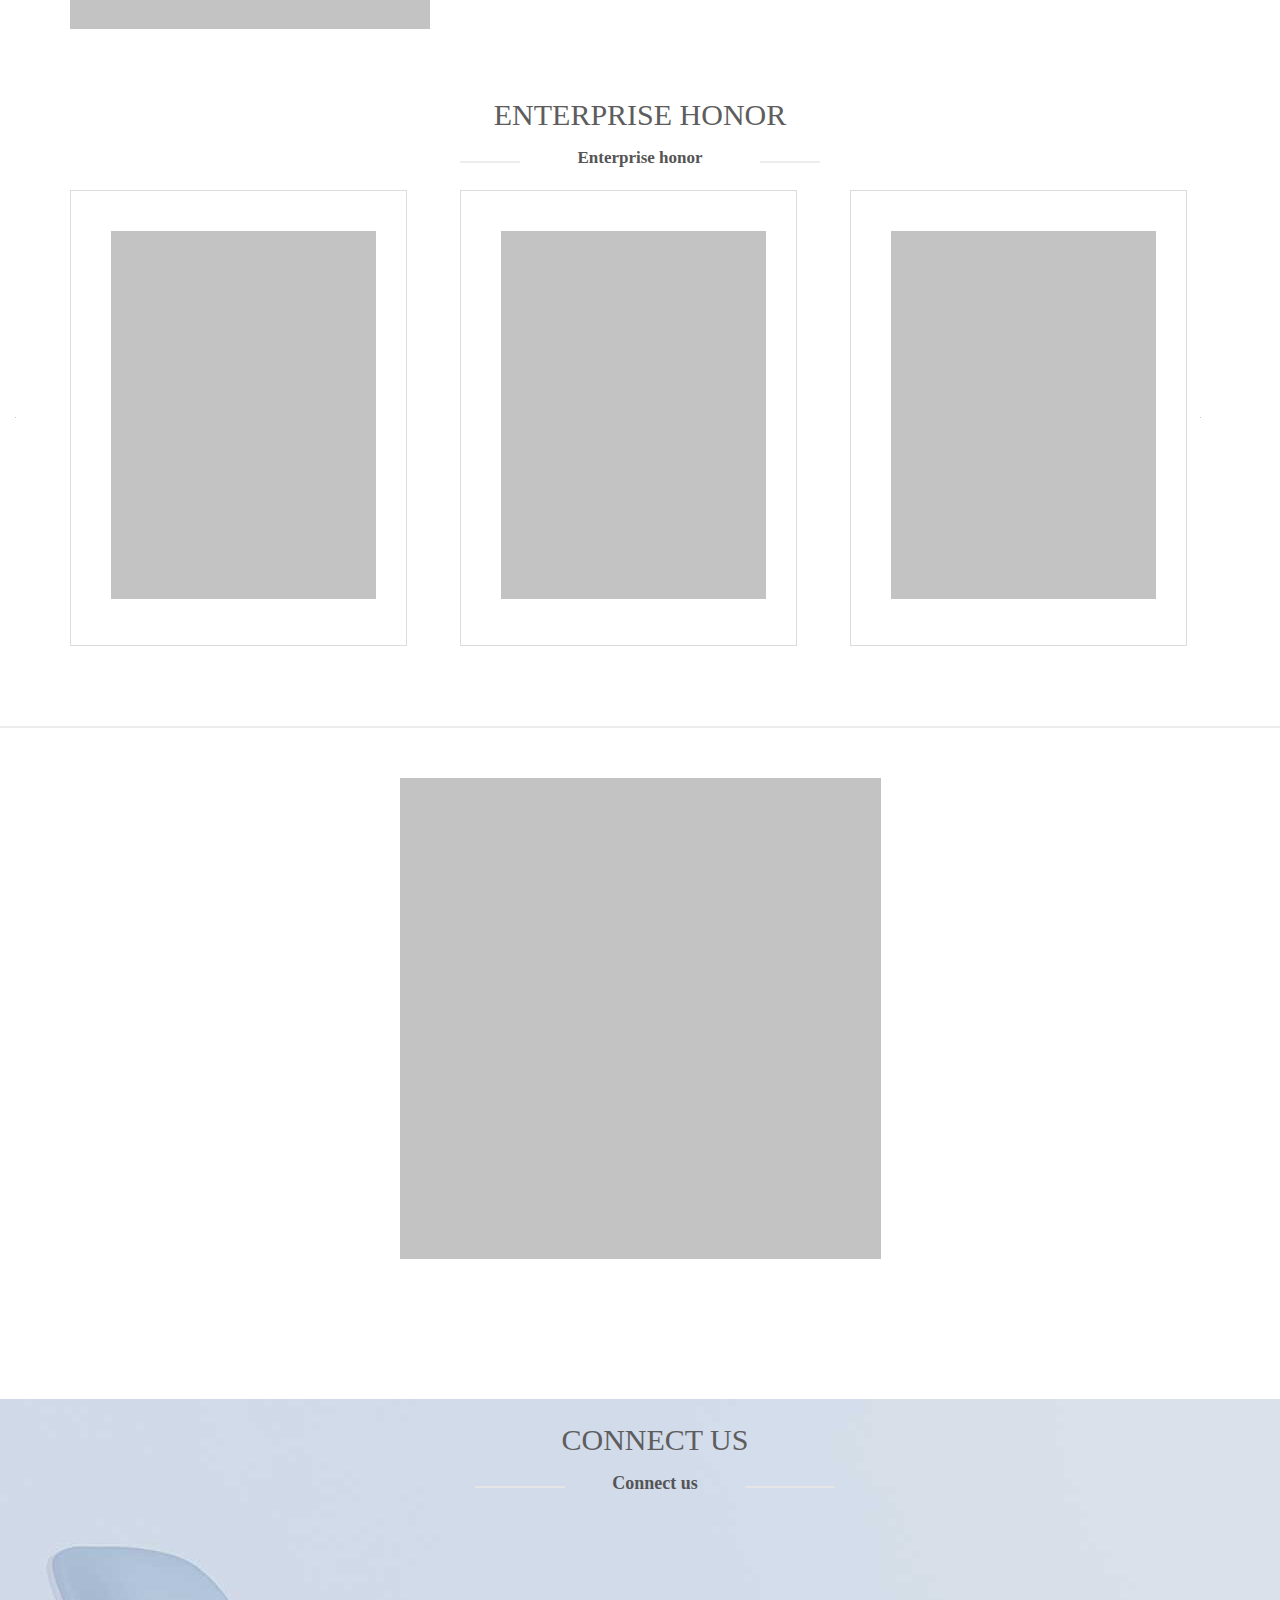
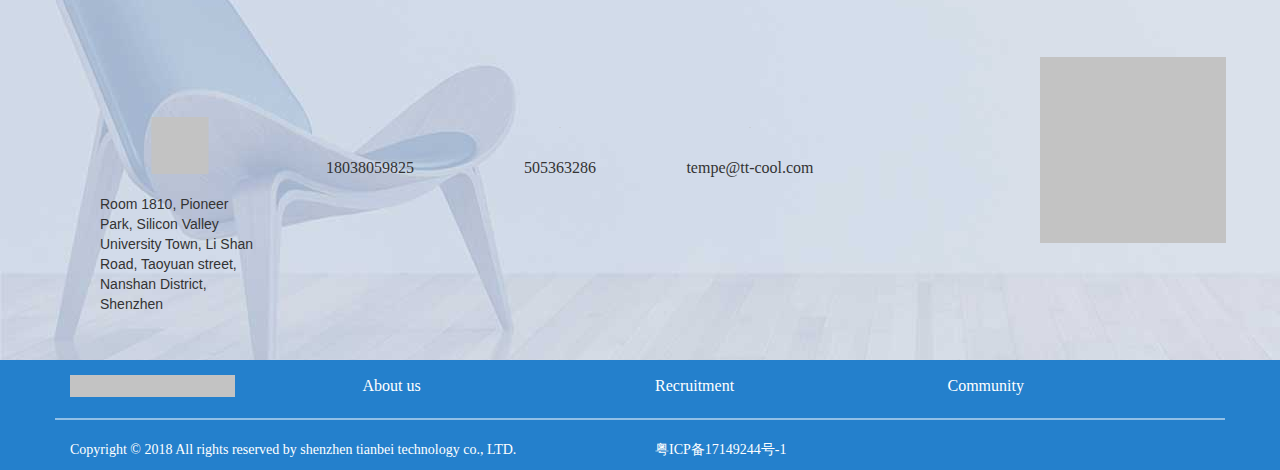
<file: src/homepage/English.html>
<!DOCTYPE html>
<html>

<head>
    <meta charset="utf-8" />
    <meta http-equiv="X-UA-Compatible" content="IE=edge">
    <title>China wireless software / hardware ODM</title>
    <meta name="viewport" content="width=device-width, initial-scale=1">
    <link rel="stylesheet" type="text/css" media="screen" href="../css/bootstrap.min.css" />
    <link rel="stylesheet" type="text/css" media="screen" href="../css/main.css" />
    <!--引用百度地图API-->
    <style type="text/css">
        html,
        body {
            margin: 0;
            padding: 0;
        }

        .iw_poi_title {
            color: #CC5522;
            font-size: 14px;
            font-weight: bold;
            overflow: hidden;
            padding-right: 13px;
            white-space: nowrap
        }

        .iw_poi_content {
            font: 12px arial, sans-serif;
            overflow: visible;
            padding-top: 4px;
            white-space: -moz-pre-wrap;
            word-wrap: break-word
        }
    </style>
</head>

<body>
    <div class="index-background">
        <div class="navbar navbar-fixed-top navbar-inverse p1">
            <div class="container">
                <div class="row">
                    <div class="nav-logo col-md-2 col-sm-1  hidden-lg hidden-md" >
    
                        <img alt="" width="167px" height="22px" data-original="../images/tempe-1.png" style="margin-top: 24px;" />
                    </div>
                    <div class="nav-logo col-md-2 col-sm-1  hidden-sm hidden-xs ">
    
                        <img alt="" width="167px" height="22px" data-original="../images/tempe-1.png" style="margin-top: 24px;" />
                    </div>
                    <div class="navbar-header">
                        <button type="button" class="navbar-toggle" data-toggle="collapse" data-target="#navBar">
                            <span class="icon-bar"></span>
                            <span class="icon-bar"></span>
                            <span class="icon-bar"></span>
                        </button>
                    </div>
                    <div class="collapse navbar-collapse navbar-right navba col-md-10 hidden-md col-sm-11 xs-hd xsd_ds" 
                        id="navBar" >
                        <ul class="nav navbar-nav hidden-md hidden-sm hidden-lg" role="menu" style="font-size: 15px;">
                            <li id="b1" class="scroll_top" data-toggle="collapse" data-target="#navBar">
                                <a href="#">Home</a>
                            </li>
                            <li id="b2" class="scroll_a" data-toggle="collapse" data-target="#navBar">
                                <a href="#">Service project</a>
                            </li>
                            <li id="b3" class="dropdown scroll_b" data-toggle="collapse" data-target="#navBar">
                                <a href="#">
                                    Product
                                </a>
                            </li>
                            <li id="b4" class="dropdown scroll_c" data-toggle="collapse" data-target="#navBar">
                                <a href="#">
                                    Professional
                                </a>
                            </li>
                            <li id="b5" class="scroll_d" data-toggle="collapse" data-target="#navBar">
                                <a href="#">Company introduction</a>
                            </li>
                            <li id="b6" class="scroll_f" data-toggle="collapse" data-target="#navBar">
                                <a href="#">Contact us</a>
                            </li>
                            <li id="b8" data-target="#navBar" data-toggle="collapse">
                                <a href="http://tt-cool.com/forum/view/home/index.html
                                "  target="_blank" >Community</a>
                            </li>
                            <li id="b9" data-target="#navBar" data-toggle="collapse">
                                <a href="index.html">中文 </a>
                            </li>
                        </ul>
                        <ul class="nav navbar-nav hidden-xs" role="menu">
                            <li id="bb1" class="scroll_top">
                                <a href="#" class="tou_color " id="bbb1">Home</a>
                            </li>
                            <li id="bb2" class="scroll_a">
                                <a href="#" id="bbb2">Service project</a>
                            </li>
                            <li id="bb3" class="dropdown scroll_b">
                                <a href="# " id="bbb3" >
                                    Product
                                </a>
                            </li>
                            <li id="bb4" class="dropdown scroll_c">
                                <a href="#" id="bbb4">
                                    Professional
                                </a>
                            </li>
                            <li id="bb5" class="scroll_d">
                                <a href="#" id="bbb5"> Company introduction</a>
                            </li>
                            <li id="bb6" class="scroll_f">
                                <a href="#" id="bbb6">Contact us</a>
                            </li>
                            <li id="bb7">
                                <a href="#" id="bbb7">Developers</a>
                            </li>
                            <li id="bb8">
                                <a href="http://tt-cool.com/forum/view/home/index.html
                                " id="bbb8"  target="_blank" >Community</a>
                            </li>
                            <li id="bb9">
                                <a href="index.html" style="color: rgba(68, 68, 68, 1)" id="bbb9"> 中文 </a>
                            </li>
                        </ul>
                    </div>
                </div>
            </div>
        </div>
    </div>
    <div id="max_da">
        <div class="beijin_1 hidden-sm hidden-xs" style="margin-top:-8px">
            <img alt="" width="100%" height="100%" data-original="../images/banner(1).jpg" />
        </div>
        <div class="hidden-md hidden-lg beijin_1" style="margin-top:-8px">
            <img alt="" width="100%" height="100%" data-original="../images/banner(1).jpg" />
        </div>
        <div class="xiang_fuwu a">
            <div class="container hidden-xs hidden-sm">
                <div class="fuwu_tx">
                    SERVICE PLATFORM
                </div>
            </div>
            <div class="container hidden-xs hidden-sm" style="margin-top: 24px">
                <div class="row">
                    <div class="col-md-4 "></div>
                    <div class="col-md-4">
                        <div class="col-md-3 col-sm-4 col-xs-4" style="border:0.5px solid rgba(229,229,229,1);opacity: 0.7;">
    
                        </div>
                        <div class="col-md-6 col-sm-4 col-xs-4 fuwu_tx1" style="margin-top: -15px;font-weight: 600">
                            Service platform
                        </div>
                        <div class="col-md-3 col-sm-4 col-xs-4" style="border:0.5px solid rgba(229,229,229,1);opacity: 0.7;">
    
                        </div>
                    </div>
                    <div class="col-md-4"></div>
                </div>
            </div>
            <div class="hidden-lg hidden-md" style="margin-top: -100px;height: 28px">
                <span style="font-size:20px;
            font-family:MicrosoftYaHei;
            color:rgba(51,51,51,1);line-height: 60px;margin-left: 20px;font-weight: 600">Service platform</span>
            </div>
            <div class="container" style="margin-top: 30px">
                <div class="row">
                    <div class="col-md-3 col-sm-12 col-xs-12 fuwu_kuang" style="height: 504px">
                        <div style="text-align:center;">
                            <img alt="" width="129px" height="87px" style="margin-top: 51px" data-original="../images/icon1.png" />
                        </div>
                        <div style="margin-top: 40px">
                            <p style="font-family:MicrosoftYaHei;
                    color:rgba(51,51,51,1);text-align: center;font-size:20px;">Hardware design</p>
                            <ul class="yin-color " style="padding:0;margin-top: 40px;">
                                <li>1、Routers, wireless AP, Bridges, etc
                                </li>
                                <li style="display: flex;">
                                    <div>2、</div>
                                    <div>Intelligent switch, smart door lock, intelligent sharing cabinet；</div>
                                </li>
                                <li style="display: flex;">
                                    <div>3、</div>
                                    <div>Internet of things (lora, zigbee, bluetooth)；</div>
                                </li>
                                <li style="display: flex;">
                                    <div>4、</div>
                                    <div>Support X86, qualcomm, MTK, realtek, wide tengda；</div>
                                </li>
                                <li>5、Schematic design, PCB design 。
                                </li>
                            </ul>
                        </div>
                    </div>
                    <div class="col-md-3 col-sm-12 col-xs-12 fuwu_kuang" style="height: 504px">
                        <div style="text-align:center;">
                            <img alt="" width="122px" height="100px" style="margin-top: 51px" data-original="../images/icon4.png" />
                        </div>
                        <div style="margin-top: 40px">
                            <p style="font-family:MicrosoftYaHei;
                        color:rgba(51,51,51,1);text-align: center;margin-top: -15px;font-size:20px;">Software development</p>
                            <ul class="yin-color " style="padding:0;margin-top: 40px;">
                                <li style="display: flex;">
                                    <div>1、</div>
                                    <div>Development of gateway system based on OPENWRT and ECOS；</div>
                                </li>
                                <li>2、MQTT protocol based；</li>
                                <li style="display: flex;">
                                    <div>3、</div>
                                    <div>Mobile APP, H5 game, small program, public number；</div>
                                </li>
                                <li style="display: flex;">
                                    <div>4、</div>
                                    <div>Kernel development, application development, peripheral device driver, embedded；</div>
                                </li>
                                <li style="display: flex;">
                                    <div>5、</div>
                                    <div>RF wireless protocol development- opment。</div>
                                </li>
                            </ul>
                        </div>
                    </div>
                    <div class="col-md-3 col-sm-12 col-xs-12 fuwu_kuang" style="height: 504px">
                        <div style="text-align:center;">
                            <img alt="" width="104px" height="118px" style="margin-top: 31px" data-original="../images/icon2.png" />
                        </div>
                        <div style="margin-top: 40px">
                            <p style="font-family:MicrosoftYaHei;
                    color:rgba(51,51,51,1);text-align: center;margin-top: -15px;font-size:20px;">Platform for custom</p>
                            <ul class="yin-color " style="padding:0;margin-top: 40px;">
                                <li style="display: flex">
                                    <div>1、</div>
                                    <div>Equipment management platform based on MQTT protocol；</div>
                                </li>
                                <li> 2、Iot platform customization；</li>
                                <li style="display: flex">
                                    <div>3、</div>
                                    <div>Development of mobile applica- tion \H5\ small program and public number platform；</div>
                                </li>
                                <li style="display: flex">
                                    <div>4、</div>
                                    <div>Commercial wifi management platform customization。</div>
                                </li>
                            </ul>
                        </div>
                    </div>
                    <div class="col-md-3 col-sm-12 col-xs-12 fuwu_kuang" style="height: 504px">
                        <div style="text-align:center;">
                            <img alt="" width="133px" height="120px" data-original="../images/icon3.png" style="margin-top: 31px" />
                        </div>
                        <div style="margin-top: 40px">
                            <p style="font-family:MicrosoftYaHei;
                        color:rgba(51,51,51,1);text-align: center;margin-top: 20px;margin-top: -18px;font-size:20px;">ODM custom</p>
                            <ul class="yin-color " style="padding:0;margin-top: 40px;">
                                <li>1、Software ODM；</li>
                                <li> 2、Hardware ODM；</li>
                                <li style="display: flex;">
                                    <div>3、</div>
                                    <div>Provide a secondary development interface and SDK environment；</div>
                                </li>
                                <li style="display: flex;">
                                    <div>4、</div>
                                    <div>Provide software and hardware function module development customization。</div>
                                </li>
                            </ul>
                        </div>
                    </div>
                </div>
            </div>
        </div>
        <div class="xiang_fuwu b">
            <div class="container hidden-xs hidden-sm">
                <div class="fuwu_tx">
                    PRODUCT DISPLAY
                </div>
            </div>
            <div class="container hidden-xs hidden-sm" style="margin-top: 24px">
                <div class="row">
                    <div class="col-md-4 "></div>
                    <div class="col-md-4">
                        <div class="col-md-3 col-sm-4 col-xs-4" style="border:0.5px solid rgba(229,229,229,1);opacity: 0.7;">
    
                        </div>
                        <div class="col-md-6 col-sm-4 col-xs-4 fuwu_tx1" style="margin-top: -15px;font-weight: 600">
                            Product display
                        </div>
                        <div class="col-md-3 col-sm-4 col-xs-4" style="border:0.5px solid rgba(229,229,229,1);opacity: 0.7;">
    
                        </div>
                    </div>
                    <div class="col-md-4"></div>
                </div>
            </div>
            <div class="hidden-md hidden-lg" style="margin-top: -100px;height: 58px;border-bottom: 1px solid #ececec;">
                <span style="font-size:20px;
            font-family:MicrosoftYaHei;
            color:rgba(51,51,51,1);line-height: 60px;margin-left: 18px;font-weight: 600
            ">Product display</span>
            </div>
            <div class="container hidden-sm hidden-xs" style="margin-top: 30px">
                <div class="row">
                    <div class="col-md-3 col-sm-12 col-xs-12" id="zhe_1" style="margin-right: 0px">
                        <div class="zhan_border" style=" position: relative; left: 50%;transform: translateX(-50%)">
                            <img alt="" width="283px" height="238px" data-original="../images/product2.png" />
                            <div style="position: absolute;left: 190px;top: 212px;
                        font-family:MicrosoftYaHei;
                        ">The gateway</div>
                        </div>
                        <div class="zheyan" onclick="s1(1,0)" id="yan_1" style="display: none">
                            <img alt="" style="margin-top: 30%;transform:translateY(-30%);margin-left:50%;transform:translateX(-50%)" width="60px" height="60px"
                                src="../images/jia.png" />
                            <p style="font-size:18px;
                        font-family:MicrosoftYaHei;
                        color:rgba(255,253,253,1);text-align: center;margin-top: 10px">The gateway</p>
                        </div>
                    </div>
                    <div class="col-md-3 col-sm-12 col-xs-12" id="zhe_2">
                        <div class="zhan_border" style=" position: relative; left: 50%;transform: translateX(-50%)">
                            <img alt="" width="283px" height="238px" data-original="../images/product6.png" />
                            <div style="position: absolute;left: 175px;top: 212px;
                        font-family:MicrosoftYaHei;
                        ">Cloud platform</div>
                        </div>
                        <div class="zheyan" onclick="s1(2,0)" id="yan_2" style="display: none">
                            <img alt="" style="margin-top: 30%;transform:translateY(-30%);margin-left:50%;transform:translateX(-50%)" width="60px" height="60px"
                                src="../images/jia.png" />
                            <p style="font-size:18px;
                        font-family:MicrosoftYaHei;
                        color:rgba(255,253,253,1);text-align: center;margin-top: 10px">Cloud platform</p>
                        </div>
                    </div>
                    <div class="col-md-3 col-sm-12 col-xs-12" id="zhe_3" style="    margin-left: 0px;">
                        <div class="zhan_border" style=" position: relative; left: 50%;transform: translateX(-50%)">
                            <img alt="" width="283px" height="238px" data-original="../images/product4.png" />
                            <div style="position: absolute;left: 248px;top: 212px;
                        font-family:MicrosoftYaHei;
                        ">NAS</div>
                        </div>
                        <div class="zheyan" onclick="s1(3,0)" id="yan_3" style="display: none">
                            <img alt="" style="margin-top: 30%;transform:translateY(-30%);margin-left:50%;transform:translateX(-50%)" width="60px" height="60px"
                                src="../images/jia.png" />
                            <p style="font-size:18px;
                        font-family:MicrosoftYaHei;
                        color:rgba(255,253,253,1);text-align: center;margin-top: 10px">NAS</p>
                        </div>
                    </div>
                    <div class="col-md-3 col-sm-12 col-xs-12" style="    margin-left: 0px;" id="zhe_4">
                        <div class="zhan_border" style=" position: relative; left: 50%;transform: translateX(-50%)">
                            <img alt="" width="283px" height="238px" data-original="../images/product8.png" />
                            <div style="position: absolute;left: 240px;top: 212px;
                        font-family:MicrosoftYaHei;
                        ">Mesh</div>
                        </div>
                        <div class="zheyan" onclick="s1(4,0)" id="yan_4" style="display: none">
                            <img alt="" style="margin-top: 30%;transform:translateY(-30%);margin-left:50%;transform:translateX(-50%)" width="60px" height="60px"
                                src="../images/jia.png" />
                            <p style="font-size:18px;
                        font-family:MicrosoftYaHei;
                        color:rgba(255,253,253,1);text-align: center;margin-top: 10px">Mesh</p>
                        </div>
                    </div>
                    <div class="col-md-3 col-sm-12 col-xs-12" style="    margin-left: 0px;" id="zhe_5">
                        <div class="zhan_border" style=" position: relative; left: 50%;transform: translateX(-50%)">
                            <img alt="" width="283px" height="238px" data-original="../images/product3.png" />
                            <div style="position: absolute;left: 205px;top: 212px;
                        font-family:MicrosoftYaHei;
                        ">The bridge</div>
                        </div>
                        <div class="zheyan" onclick="s1(5,0)" id="yan_5" style="display: none">
                            <img alt="" style="margin-top: 30%;transform:translateY(-30%);margin-left:50%;transform:translateX(-50%)" width="60px" height="60px"
                               src="../images/jia.png" />
                            <p style="font-size:18px;
                        font-family:MicrosoftYaHei;
                        color:rgba(255,253,253,1);text-align: center;margin-top: 10px">The bridge</p>
                        </div>
                    </div>
                    <div class="col-md-3 col-sm-12 col-xs-12" style="    margin-left: 0px;" id="zhe_6">
                        <div class="zhan_border" style=" position: relative; left: 50%;transform: translateX(-50%)">
                            <img alt="" width="283px" height="238px" data-original="../images/product1.png" />
                            <div style="position: absolute;left: 223px;top: 212px;
                        font-family:MicrosoftYaHei;
                        ">Wireless</div>
                        </div>
                        <div class="zheyan" onclick="s1(6,0)" id="yan_6" style="display: none">
                            <img alt="" style="margin-top: 30%;transform:translateY(-30%);margin-left:50%;transform:translateX(-50%)" width="60px" height="60px"
                                src="../images/jia.png" />
                            <p style="font-size:18px;
                        font-family:MicrosoftYaHei;
                        color:rgba(255,253,253,1);text-align: center;margin-top: 10px">wireless</p>
                        </div>
                    </div>
                    <div class="col-md-3 col-sm-12 col-xs-12" style="    margin-left: 0px;" id="zhe_7">
                        <div class="zhan_border" style=" position: relative; left: 50%;transform: translateX(-50%)">
                            <img alt="" width="283px" height="238px" data-original="../images/product5.png" />
                            <div style="position: absolute;left: 120px;top: 212px;
                        font-family:MicrosoftYaHei;
                        ">The Internet of things</div>
                        </div>
                        <div class="zheyan" onclick="s1(7,0)" id="yan_7" style="display: none">
                            <img alt="" style="margin-top: 30%;transform:translateY(-30%);margin-left:50%;transform:translateX(-50%)" width="60px" height="60px"
                                src="../images/jia.png" />
                            <p style="font-size:18px;
                        font-family:MicrosoftYaHei;
                        color:rgba(255,253,253,1);text-align: center;margin-top: 10px">The Internet of things</p>
                        </div>
                    </div>
                    <div class="col-md-3 col-sm-12 col-xs-12" style="    margin-left: 0px;" id="zhe_8">
                        <div class="zhan_border" style=" position: relative; left: 50%;transform: translateX(-50%)">
                            <img alt="" width="283px" height="238px" data-original="../images/product7.png" />
                            <div style="position: absolute;left: 200px;top: 212px;
                        font-family:MicrosoftYaHei;
                        ">Block chain</div>
                        </div>
                        <div class="zheyan" onclick="s1(8,0)" id="yan_8" style="display: none">
                            <img alt="" style="margin-top: 30%;transform:translateY(-30%);margin-left:50%;transform:translateX(-50%)" width="60px" height="60px"
                                src="../images/jia.png" />
                            <p style="font-size:18px;
                        font-family:MicrosoftYaHei;
                        color:rgba(255,253,253,1);text-align: center;margin-top: 10px">Block chain</p>
                        </div>
                    </div>
                </div>
            </div>
            <div class="hidden-lg hidden-md">
                <div class="flex_disp">
                    <div class="flex_1" onclick="myModal2(1,0)">
                        <img data-original="../images/product1shou.png" alt="">
                        <p style="text-align: center;margin-top: 10px;font-family:MicrosoftYaHei;
                    color:rgba(85,85,85,1);">Mesh</p>
                    </div>
                    <div class="flex_1" onclick="myModal2(2,0)">
                        <img data-original="../images/product2shou.png" alt="">
                        <p style="text-align: center;margin-top: 10px;font-family:MicrosoftYaHei;
                    color:rgba(85,85,85,1);">Cloud platform</p>
                    </div>
                    <div class="flex_1" onclick="myModal2(3,0)">
                        <img data-original="../images/product3shou.png" alt="">
                        <p style="text-align: center;margin-top: 10px;font-family:MicrosoftYaHei;
                        color:rgba(85,85,85,1);">NAS</p>
                    </div>
                </div>
                <div style="display: flex;text-align: center;">
                    <div class="flex_1" onclick="myModal2(4,0)">
                        <img data-original="../images/product4shou.png" alt="">
                        <p style="text-align: center;margin-top: 10px;font-family:MicrosoftYaHei;
                        color:rgba(85,85,85,1);">The bridge</p>
                    </div>
                    <div class="flex_1" onclick="myModal2(5,0)">
                        <img data-original="../images/product5shou.png" alt="">
                        <p style="text-align: center;margin-top: 10px;font-family:MicrosoftYaHei;
                        color:rgba(85,85,85,1);">Wireless</p>
                    </div>
                    <div class="flex_1" onclick="myModal2(6,0)">
                        <img data-original="../images/product6shou.png" alt="">
                        <p style="text-align: center;margin-top: 10px;font-family:MicrosoftYaHei;
                            color:rgba(85,85,85,1);">The gateway</p>
                    </div>
                </div>
                <div style="display: flex;text-align: center">
                    <div class="flex_1" onclick="myModal2(7,0)">
                        <img data-original="../images/product7.png" width="115px" height="78px" alt="">
                        <p style="text-align: center;margin-top: 10px;;
                        font-family:MicrosoftYaHei;
                        color:rgba(85,85,85,1);">Block chain</p>
                    </div>
                    <div class="flex_1" onclick="myModal2(8,0)">
                        <img data-original="../images/product8shou.png" alt="">
                        <p style="text-align: center;margin-top: 10px;font-family:MicrosoftYaHei;
                        color:rgba(85,85,85,1);">The Internet of things</p>
                    </div>
                    <div class="flex_1">
    
                    </div>
                </div>
            </div>
        </div>
        <div class="modal fade bs-example-modal-lg" tabindex="-1" role="dialog" id="myModal" aria-labelledby="myLargeModalLabel">
            <div class="modal-dialog modal-lg" role="document" style="margin-top:100px;width: 1198px;height:650px">
                <div class="modal-content">
                    <div class="modal-header">
                        <button type="button" class="close" data-dismiss="modal" aria-label="Close">
                            <span aria-hidden="true">&times;</span>
                        </button>
                        <h4 class="modal-title" id="model_title" style="text-align: center;font-weight: 600">
    
                        </h4>
                    </div>
                    <div class="modal-body">
                        <div>
                            <img width="574px" id="img_yan7" height="464px" src="../images/product7-big.png" alt="" style="position: relative; left: 50%;transform:translateX(-50%);display: none">
                            <img width="574px" id="img_yan6" height="464px" src="../images/product5-big.png" alt="" style="position: relative; left: 50%;transform:translateX(-50%);display: none">
                            <img width="574px" id="img_yan5" height="464px" src="../images/product1-big.png" alt="" style="position: relative; left: 50%;transform:translateX(-50%);display: none">
                            <img width="574px" id="img_yan4" height="464px" src="../images/product3-big.png" alt="" style="position: relative; left: 50%;transform:translateX(-50%);display: none">
                            <img width="574px" id="img_yan" height="464px" src="../images/product2-big.png" alt="" style="position: relative; left: 50%;transform:translateX(-50%);display: none">
                            <img width="638px" id="img_yan1" height="436px" src="../images/product6-big.png" alt="" style="position: relative; left: 50%;transform:translateX(-50%);display: none">
                            <img width="574px" id="img_yan2" height="464px" src="../images/product4-big.png" alt="" style="position: relative; left: 50%;transform:translateX(-50%);display: none">
                            <img width="574px" id="img_yan3" height="464px" src="../images/product8-big.png" alt="" style="position: relative; left: 50%;transform:translateX(-50%);display: none">
                            <p style="font-size:18px;
                                                     font-family:MicrosoftYaHei;
                                                     color:rgba(17,6,6,1);padding:20px 320px" id="model_foot">
                            </p>
                        </div>
                    </div>
                </div>
            </div>
        </div>
        <div class="modal fade bs-example-modal-lg" tabindex="-1" role="dialog" id="myModal2" aria-labelledby="myLargeModalLabel">
            <div class="modal-dialog modal-lg" role="document" style="margin-top:100px;width: 100%;height:180px">
                <div class="modal-content" style="margin-right: 19px">
                    <div class="modal-header">
                        <button type="button" class="close" data-dismiss="modal" aria-label="Close">
                            <span aria-hidden="true">&times;</span>
                        </button>
                        <h4 class="modal-title" id="model_title2" style="text-align: center;font-weight: 600">
    
                        </h4>
                    </div>
                    <div class="modal-body">
                        <div style="text-align: center">
                            <img id="myModal2_img" alt="">
                        </div>
                        <p style="font-size:15px;
                                    font-family:MicrosoftYaHei;line-height: 25px;
                                    color:rgba(17,6,6,1);padding:20px 30px" id="model_foot2">
    
                        </p>
                    </div>
                </div>
            </div>
        </div>
        <div class="xiang_fuwu c" style="background:#f4f5f6;">
            <div class="container hidden-sm hidden-xs" style="padding-top: 20px">
                <div class="fuwu_tx">
                    PROFESSIONAL ADVANTAGE
                </div>
            </div>
            <div class="container hidden-sm hidden-xs" style="margin-top: 24px">
                <div class="row">
                    <div class="col-md-4 "></div>
                    <div class="col-md-4">
                        <div class="col-md-2 col-sm-4 col-xs-4" style="border:0.5px solid rgba(229,229,229,1);opacity: 0.9;">
    
                        </div>
                        <div class="col-md-8 col-sm-4 col-xs-4 fuwu_tx1" style="margin-top: -15px;font-weight: 600;font-size: 17px">
                            Professional advantage
                        </div>
                        <div class="col-md-2 col-sm-4 col-xs-4" style="border:0.5px solid rgba(229,229,229,1); opacity: 0.9;">
    
                        </div>
                    </div>
                    <div class="col-md-4"></div>
                </div>
            </div>
            <div style="margin-top: -80px" class="hidden-lg hidden-md">
                <div style="border:1px solid #ececec;background: #fff;height: 58px">
                    <span style="line-height: 60px;font-size:20px;margin-left: 10px;
                font-family:MicrosoftYaHei;
                color:rgba(51,51,51,1);font-weight: 600">Professional advantage</span>
                </div>
            </div>
            <div class="container hidden-sm hidden-xs" style="margin-top: 20px">
                <div class="row">
                    <div class="col-md-3 col-sm-12 col-xs-12">
                        <div class="zhuan_x" id="zhuan1" style=" position: relative; left: 50%;transform: translateX(-50%);height: 500px">
    
                            <img id="zhuan_img" width="100px" height="100px" data-original="../images/professional6.png" alt="" style="position: relative;left: 50%;  transform: translateX(-50%);top:30px">
                            <img id="zhuan_img1" width="100px" height="100px" src="../images/professional2.png" alt="" style="position: relative;left: 50%;  transform: translateX(-50%);top:30px;display:none">
                            <div style="padding:0 40px;margin-top: 60px" id="zhuan_color">
                                <p style="font-family:MicrosoftYaHei;
                                color:rgba(51,51,51,1);font-size: 15px;font-weight: 600">Professional team
                                </p>
                                <p style="font-family:MicrosoftYaHei;
                                color:rgba(51,51,51,1);line-height: 25px">With more than 10 years experience in the data communications industry,our core members are veterans in Hardware & Software development, and familiar with the industry's development. So we can quickly respond to various project developments, leading the industry in technology.
                                </p>
                            </div>
                        </div>
                    </div>
                    <div class="col-md-3 col-sm-12 col-xs-12">
                        <div class="zhuan_x" id="zhuan2" style=" position: relative; left: 50%;transform: translateX(-50%);height: 500px">
                            <img id="zhuan_img_1" width="100px" height="100px" data-original="../images/professional1.png" alt="" style="position: relative;left: 50%;  transform: translateX(-50%);top:30px">
                            <img id="zhuan_img_1s" width="100px" height="100px" src="../images/professional5.png" alt="" style="position: relative;left: 50%;  transform: translateX(-50%);top:30px;display:none">
                            <div style="padding:0 40px;margin-top: 60px;" id="zhuan_color1">
                                <p style="font-family:MicrosoftYaHei;
                                color:rgba(51,51,51,1);font-size: 15px;font-weight: 600">Professional process
                                </p>
                                <p style="font-family:MicrosoftYaHei;
                                color:rgba(51,51,51,1);line-height: 25px">The development process is carried out in accordance with the project management standard process, covering all stages of project establishment, analysis, design, development, testing and acceptance。</p>
                            </div>
                        </div>
                    </div>
                    <div class="col-md-3 col-sm-12 col-xs-12">
                        <div class="zhuan_x" id="zhuan3" style=" position: relative; left: 50%;transform: translateX(-50%);height: 500px">
                            <img id="zhuan_img_2" width="100px" height="100px" data-original="../images/professional3.png" alt="" style="position: relative;left: 50%;  transform: translateX(-50%);top:30px;">
                            <img id="zhuan_img_2s" width="100px" height="100px" src="../images/professional7.png" alt="" style="position: relative;left: 50%;  transform: translateX(-50%);top:30px;display:none">
                            <div style="padding:0 40px;margin-top: 60px" id="zhuan_color2">
                                <p style="font-family:MicrosoftYaHei;
                                color:rgba(51,51,51,1);font-size: 15px;font-weight: 600">Highly customized
                                </p>
                                <p style="font-family:MicrosoftYaHei;
                                color:rgba(51,51,51,1);line-height: 25px">Intellectual property ownership, only the customer can not think,
                                    can not do, various requirements highly customized。
                                </p>
                            </div>
                        </div>
                    </div>
                    <div class="col-md-3 col-sm-12 col-xs-12">
                        <div class="zhuan_x" id="zhuan4" style=" position: relative; left: 50%;transform: translateX(-50%);height: 500px">
                            <img id="zhuan_img_3" width="100px" height="100px" data-original="../images/professional4.png" alt="" style="position: relative;left: 50%;  transform: translateX(-50%);top:30px;">
                            <img id="zhuan_img_3s" width="100px" height="100px" src="../images/professional8.png" alt="" style="position: relative;left: 50%;  transform: translateX(-50%);top:30px;display:none">
                            <div style="padding:0 40px;margin-top: 60px" id="zhuan_color3">
                                <p style="font-family:MicrosoftYaHei;
                                color:rgba(51,51,51,1);font-size: 15px;font-weight: 600">Business comprehensive
                                </p>
                                <p style="font-family:MicrosoftYaHei;
                                color:rgba(51,51,51,1);line-height: 25px">Full coverage of business areas, intelligent hardware and IoT software
                                    and hardware, cloud platform integrated solution design and development one-stop delivery。
                                </p>
                            </div>
                        </div>
                    </div>
                </div>
            </div>
            <div class="flex_zhuan hidden-lg hidden-md">
                <div class="flex_zhuan_1">
                    <div class="flex_zhuan_border sd_px">
                        <div class="flex_zhuan_img">
                            <img data-original="../images/teamshou.png" alt="">
                        </div>
                        <p style="text-align: center;font-family:MicrosoftYaHei;
                            color:rgba(51,51,51,1);font-weight: 600">Professional team</p>
                        <p style="padding:0 15px;font-family:MicrosoftYaHei;
                            color:rgba(85,85,85,1);line-height: 25px">With more than 10 years experience in the data communications industry,our core members are veterans in Hardware & Software development, and familiar with the industry's development. So we can quickly respond to various project developments, leading the industry in technology.
                        </p>
                    </div>
                </div>
                <div class="flex_zhuan_2">
                    <div class="flex_zhuan_border sd_px">
                        <div class="flex_zhuan_img">
                            <img data-original="../images/processshou.png" alt="">
                        </div>
                        <p style="text-align: center;font-family:MicrosoftYaHei;
                            color:rgba(51,51,51,1);font-weight: 600">Professional process</p>
                        <p style="padding:0 15px;font-family:MicrosoftYaHei;
                            color:rgba(85,85,85,1);line-height: 25px;">The development process is carried out in accordance with the project management standard process, covering all stages of project establishment, analysis, design, development, testing and acceptance。</p>
                    </div>
                </div>
            </div>
            <div class="flex_zhuan  hidden-lg hidden-md" style="margin-top: 20px;">
                <div class="flex_zhuan_1">
                    <div class="flex_zhuan_border sd_px">
                        <div class="flex_zhuan_img">
                            <img data-original="../images/customshou.png" alt="">
                        </div>
                        <p style="text-align: center;font-family:MicrosoftYaHei;
                                color:rgba(51,51,51,1);font-weight: 600">Highly customized</p>
                        <p style="padding:0 15px;font-family:MicrosoftYaHei;
                                color:rgba(85,85,85,1);line-height: 25px">Intellectual property ownership, only the customer can not think, can not
                            do, various requirements highly customized。</p>
                    </div>
                </div>
                <div class="flex_zhuan_2">
                    <div class="">
                        <div class="flex_zhuan_border sd_px">
                            <div class="flex_zhuan_img">
                                <img data-original="../images/businessshou.png" alt="">
                            </div>
                            <p style="text-align: center;font-family:MicrosoftYaHei;
                                color:rgba(51,51,51,1);font-weight: 600">Business comprehensive</p>
                            <p style="padding:0 15px;font-family:MicrosoftYaHei;
                                color:rgba(85,85,85,1);line-height: 25px">Full coverage of business areas, intelligent hardware and IoT software
                                and hardware, cloud platform integrated solution design and development one-stop delivery。</p>
                        </div>
                    </div>
                </div>
            </div>
            <div style="margin-top: 5px;" class="hidden-lg hidden-md">
                &nbsp;
            </div>
        </div>
        <div class="xiang_fuwu  d" style="margin-top: 20px">
            <div class="container hidden-sm hidden-xs" style="background: url('../images/bj.jpg') no-repeat;height: 502px">
                <div class="container hidden-sm hidden-xs">
                    <div class="fuwu_tx" style="color:#fff;padding-top: 20px">
                        COMPANY INTRODUCTION
                    </div>
                </div>
                <div class="container hidden-sm hidden-xs" style="margin-top: 24px">
                    <div class="row">
                        <div class="col-md-4 "></div>
                        <div class="col-md-4">
                            <div class="col-md-2 col-sm-4 col-xs-4" style="border:0.5px solid #666;opacity: 0.7;">
    
                            </div>
                            <div class="col-md-8 col-sm-4 col-xs-4 fuwu_tx1" style="margin-top: -15px;color:#fff;font-weight: 600">
                                Company introduction
                            </div>
                            <div class="col-md-2 col-sm-4 col-xs-4" style="border:0.5px solid #666;opacity: 0.7;">
    
                            </div>
                        </div>
                        <div class="col-md-4"></div>
                    </div>
                </div>
                <div class="hidden-xs hidden-sm">
                    <div class="row">
                        <div style="margin-top: 80px;padding:0">
                            <div class="col-md-4">
                                <img width="100%" height="100%" data-original="../images/company.png" alt="">
                            </div>
                            <div class="col-md-8" >
                                <span style="font-size:16px;
                            font-family:MicrosoftYaHei;
                            color:rgba(254,254,254,1);
                            line-height:25px;">
                                    &nbsp;&nbsp;&nbsp;&nbsp;The Chinese data communications software developer, the Chinese data communication solution provider, was first established in 2012. The team originated from the major communications equipment companies, using technical advantages and industry experience to provide customers with professional data communication solutions and achieved remarkable results. The company's R & D scale has reached 100 people. The product line covers wireless, gateway, accounting certification, WiFi marketing, mobile applications, Internet of things, Internet, switch, hardware, block chain technology. Products are widely used in the government, operators, finance, medical, education, Internet, energy, transportation, business, manufacturing and other fields. After the establishment of Tian Bei material union, it is committed to providing integrated development of hardware and software, and providing hardware OEM\\ODM.
                                </span>
                            </div>
                        </div>
                    </div>
                </div>
            </div>
            <div class="hidden-lg hidden-md" style="background: url('../images/Introductionshou.jpg') ;">
                <p style="font-size:20px;
            font-family:MicrosoftYaHei;
            color:rgba(254,254,254,1);margin-left: 19px;padding-top: 25px;font-weight: 600"> Company introduction</p>
                <p style="font-size:15px;
            font-family:MicrosoftYaHei;
            color:rgba(254,254,254,1);line-height: 25px;padding:10px 30px">
                    &nbsp;&nbsp;&nbsp;The Chinese data communications software developer, the Chinese data communication solution provider, was first established in 2012. The team originated from the major communications equipment companies, using technical advantages and industry experience to provide customers with professional data communication solutions and achieved remarkable results. The company's R & D scale has reached 100 people. The product line covers wireless, gateway, accounting certification, WiFi marketing, mobile applications, Internet of things, Internet, switch, hardware, block chain technology. Products are widely used in the government, operators, finance, medical, education, Internet, energy, transportation, business, manufacturing and other fields. After the establishment of Tian Bei material union, it is committed to providing integrated development of hardware and software, and providing hardware OEM\\ODM.
                </p>
            </div>
        </div>
        <div class="xiang_fuwu ">
            <div class="container hidden-xs hidden-sm">
                <div class="fuwu_tx">
                    ENTERPRISE HONOR
                </div>
            </div>
            <div class="container hidden-xs hidden-sm" style="margin-top: 24px">
                <div class="row">
                    <div class="col-md-4 "></div>
                    <div class="col-md-4">
                        <div class="col-md-2 col-sm-4 col-xs-4" style="border:0.5px solid rgba(229,229,229,1);opacity: 0.7;">
    
                        </div>
                        <div class="col-md-8 col-sm-4 col-xs-4 fuwu_tx1" style="margin-top: -15px;color:#555;font-weight: 600;font-size: 17px">
                            Enterprise honor
                        </div>
                        <div class="col-md-2 col-sm-4 col-xs-4" style="border:0.5px solid rgba(229,229,229,1);opacity: 0.7;">
    
                        </div>
                    </div>
                    <div class="col-md-4"></div>
                </div>
            </div>
            <div class="container hidden-xs hidden-sm" id="lunboqi" style="margin-top: 20px">
                <div class="row">
                    <div id="carousel-example-generic" class="carousel slide" data-ride="carousel">
    
                        <!-- Wrapper for slides -->
                        <div class="carousel-inner" role="listbox">
                            <div class="item active">
                                <div class="col-md-4">
                                    <div class="rongyu" id="lun_img1">
                                        <img data-original="../images/82hao.jpg" width="305px" height="408px" alt="" style="padding:20px 20px;margin-left: 20px;margin-top: 20px">
                                    </div>
                                </div>
                                <div class="col-md-4">
                                    <div class="rongyu" id="lun_img2">
                                        <img data-original="../images/880001.jpg" width="305px" height="408px" alt="" style="padding:20px 20px;margin-left: 20px;margin-top: 20px">
                                    </div>
                                </div>
                                <div class="col-md-4">
                                    <div class="rongyu" id="lun_img3">
                                        <img data-original="../images/880002.jpg" width="305px" height="408px" alt="" style="padding:20px 20px;margin-left: 20px;margin-top: 20px">
                                    </div>
                                </div>
                            </div>
                            <div class="item">
                                <div class="col-md-4">
                                    <div class="rongyu" id="lun_img4">
                                        <img data-original="../images/880003.jpg" width="305px" height="408px" alt="" style="padding:20px 20px;margin-left: 20px;margin-top: 20px">
                                    </div>
                                </div>
                                <div class="col-md-4">
                                    <div class="rongyu" id="lun_img5">
                                        <img  data-original="../images/880004.jpg" width="305px" height="408px" alt="" style="padding:20px 20px;margin-left: 20px;margin-top: 20px">
                                    </div>
                                </div>
                                <div class="col-md-4">
                                    <div class="rongyu" id="lun_img6">
                                        <img  data-original="../images/880005.jpg" width="305px" height="408px" alt="" style="padding:20px 20px;margin-left: 20px;margin-top: 20px">
                                    </div>
                                </div>
                            </div>
                            <div class="item">
                                <div class="col-md-4">
                                    <div class="rongyu" id="lun_img7">
                                        <img  data-original="../images/880006.jpg" width="305px" height="408px" alt="" style="padding:20px 20px;margin-left: 20px;margin-top: 20px">
                                    </div>
                                </div>
                                <div class="col-md-4">
                                    <div class="rongyu" id="lun_img8">
                                        <img  data-original="../images/880007.jpg" width="305px" height="408px" alt="" style="padding:20px 20px;margin-left: 20px;margin-top: 20px">
                                    </div>
                                </div>
                                <div class="col-md-4">
                                    <div class="rongyu" id="lun_img9">
                                        <img  data-original="../images/880008.jpg" width="305px" height="408px" alt="" style="padding:20px 20px;margin-left: 20px;margin-top: 20px">
                                    </div>
                                </div>
                            </div>
                            <div class="item">
                                <div class="col-md-4">
                                    <div class="rongyu" id="lun_img10">
                                        <img  data-original="../images/880009.jpg" width="305px" height="408px" alt="" style="padding:20px 20px;margin-left: 20px;margin-top: 20px">
                                    </div>
                                </div>
                                <div class="col-md-4">
                                    <div class="rongyu" id="lun_img11">
                                        <img  data-original="../images/880010.jpg" width="305px" height="408px" alt="" style="padding:20px 20px;margin-left: 20px;margin-top: 20px">
                                    </div>
                                </div>
                            </div>
                        </div>
    
                        <!-- Controls -->
                        <a class="left" href="#carousel-example-generic" style="position: relative;top: -240px;left: -40px" role="button" data-slide="prev">
                            <img data-original="../images/more2.png" alt="" id="prev">
    
                        </a>
                        <a class="right " href="#carousel-example-generic" role="button" style="position: relative;top: -240px;left: 1140px" data-slide="next" >
                            <img data-original="../images/more1.png" alt="" id="next_s">
                        </a>
                    </div>
                </div>
            </div>
            <div class="modal fade " tabindex="-1" role="dialog" id="myModal1" aria-labelledby="myLargeModalLabel">
                <div class="modal-dialog " role="document" style="margin-top:50px;">
                    <img id="model_img"  height="900px" alt="">
                </div>
            </div>
            <div class="hidden-md hidden-lg" style="margin-top: -85px;;border:1px solid #ececec;height: 58px;line-height: 55px;">
                <span style="font-size:24px;
            font-family:MicrosoftYaHei;
            color:rgba(51,51,51,1);margin-left: 10px;font-weight: 600;">Enterprise honor</span>
            </div>
            <div class="hidden-lg hidden-md" style="margin-top: 20px;border-bottom:1px solid #ececec">
                <div class="swiper-container">
                    <div class="swiper-wrapper">
                        <div class="swiper-slide">
                            <div style="text-align: center;">
                                <div id="myModal3">
                                    <div id="lightgallery">
                                        <a href="../images/82hao.jpg">
                                            <img data-original="../images/82hao.jpg" width="101px" height="134px">
                                        </a>
                                        <a href="../images/880004.jpg">
                                            <img data-original="../images/880004.jpg" width="101px" height="134px">
                                        </a>
                                        <a href="../images/880002.jpg">
                                            <img data-original="../images/880002.jpg" width="101px" height="134px">
                                        </a>
                                
                                
                                        <a style="display: none" href="../images/880003.jpg">
                                            <img data-original="../images/880003.jpg" width="101px" height="134px">
                                        </a>
                                        <a style="display: none" href="../images/880004.jpg">
                                            <img data-original="../images/880004.jpg">
                                        </a>
                                        <a style="display: none" href="../images/880005.jpg">
                                            <img data-original="../images/880005.jpg">
                                        </a>
                                
                                        <a style="display: none" href="../images/880006.jpg">
                                            <img data-original="../images/880006.jpg">
                                        </a>
                                        <a style="display: none" href="../images/880007.jpg">
                                            <img data-original="../images/880007.jpg">
                                        </a>
                                        <a style="display: none" href="../images/880008.jpg">
                                            <img data-original="../images/880008.jpg">
                                        </a>
                                
                                        <a style="display: none" href="../images/880009.jpg">
                                            <img data-original="../images/880009.jpg">
                                        </a>
                                        <a style="display: none" href="../images/880010.jpg">
                                            <img data-original="../images/880010.jpg">
                                        </a>
                                    </div>
                                </div>
                    
                            </div>
                        </div>
                        <div class="swiper-slide">
                            <div style="text-align: center;">
                                <div id="lightgallery1">
                                        <a style="display: none" href="../images/82hao.jpg">
                                            <img data-original="../images/82hao.jpg">
                                        </a>
                                        <a style="display: none" href="../images/880004.jpg">
                                            <img data-original="../images/880004.jpg">
                                        </a>
                                        <a style="display: none" href="../images/880002.jpg">
                                            <img data-original="../images/880002.jpg">
                                        </a>
                    
                    
                                        <a  href="../images/880003.jpg">
                                            <img data-original="../images/880003.jpg"  width="101px" height="134px">
                                        </a>
                                        <a  href="../images/880004.jpg">
                                            <img data-original="../images/880004.jpg"  width="101px" height="134px">
                                        </a>
                                        <a  href="../images/880005.jpg">
                                            <img data-original="../images/880005.jpg"  width="101px" height="134px">
                                        </a>
                    
                                        <a style="display: none" href="../images/880006.jpg">
                                            <img data-original="../images/880006.jpg">
                                        </a>
                                        <a style="display: none" href="../images/880007.jpg">
                                            <img data-original="../images/880007.jpg">
                                        </a>
                                        <a style="display: none" href="../images/880008.jpg">
                                            <img data-original="../images/880008.jpg">
                                        </a>
                    
                                        <a style="display: none" href="../images/880009.jpg">
                                            <img data-original="../images/880009.jpg">
                                        </a>
                                        <a style="display: none" href="../images/880010.jpg">
                                            <img data-original="../images/880010.jpg">
                                        </a>
                                </div>
                            </div>
                        </div>
                        <div class="swiper-slide">
                                <div style="text-align: center;">
                                    <div id="lightgallery2">
                                            <a style="display: none" href="../images/82hao.jpg">
                                                <img data-original="../images/82hao.jpg">
                                            </a>
                                            <a style="display: none" href="../images/880004.jpg">
                                                <img data-original="../images/880004.jpg">
                                            </a>
                                            <a style="display: none" href="../images/880002.jpg">
                                                <img data-original="../images/880002.jpg">
                                            </a>
                    
                    
                                            <a  style="display: none"  href="../images/880003.jpg">
                                                <img data-original="../images/880003.jpg">
                                            </a>
                                            <a style="display: none"  href="../images/880004.jpg">
                                                <img data-original="../images/880004.jpg">
                                            </a>
                                            <a  style="display: none"  href="../images/880005.jpg">
                                                <img data-original="../images/880005.jpg">
                                            </a>
                    
                                            <a  href="../images/880006.jpg">
                                                <img data-original="../images/880006.jpg" width="101px" height="134px">
                                            </a>
                                            <a  href="../images/880007.jpg">
                                                <img data-original="../images/880007.jpg" width="101px" height="134px">
                                            </a>
                                            <a  href="../images/880008.jpg">
                                                <img data-original="../images/880008.jpg" width="101px" height="134px">
                                            </a>
                    
                                            <a style="display: none" href="../images/880009.jpg">
                                                <img data-original="../images/880009.jpg">
                                            </a>
                                            <a style="display: none" href="../images/880010.jpg">
                                                <img data-original="../images/880010.jpg">
                                            </a>
                                    </div>
                                </div>
                        </div>
                        <div class="swiper-slide">
                                <div style="text-align: center;">
                                    <div id="lightgallery3">
                                            <a style="display: none" href="../images/82hao.jpg">
                                                <img data-original="../images/82hao.jpg">
                                            </a>
                                            <a style="display: none" href="../images/880004.jpg">
                                                <img data-original="../images/880004.jpg">
                                            </a>
                                            <a style="display: none" href="../images/880002.jpg">
                                                <img data-original="../images/880002.jpg">
                                            </a>
                    
                    
                                            <a  style="display: none"  href="../images/880003.jpg">
                                                <img data-original="../images/880003.jpg">
                                            </a>
                                            <a style="display: none"  href="../images/880004.jpg">
                                                <img data-original="../images/880004.jpg">
                                            </a>
                                            <a  style="display: none"  href="../images/880005.jpg">
                                                <img data-original="../images/880005.jpg">
                                            </a>
                    
                                            <a style="display: none" href="../images/880006.jpg" >
                                                <img data-original="../images/880006.jpg">
                                            </a>
                                            <a style="display: none" href="../images/880007.jpg">
                                                <img data-original="../images/880007.jpg">
                                            </a>
                                            <a style="display: none" href="../images/880008.jpg">
                                                <img data-original="../images/880008.jpg">
                                            </a>
                    
                                            <a  href="../images/880009.jpg">
                                                <img data-original="../images/880009.jpg" width="101px" height="134px">
                                            </a>
                                            <a  href="../images/880010.jpg">
                                                <img data-original="../images/880009.jpg"  width="101px" height="134px">
                                            </a>
                                    </div>
                                </div>
                        </div>
                    </div>
                    </div>
                <div style="margin-top: 20px">
    
                </div>
            </div>
            <div style="border:0.5px solid #ececec;margin-top: 60px" class="hidden-sm hidden-xs">
    
            </div>
            <div class="container hidden-xs hidden-sm" style="margin-top: 50px;text-align: center;">
                <img width="481px" height="481px" style="text-align: center;" data-original="../images/hezuo_yin.png" alt="">
            </div>
            <div class="container hidden-md hidden-lg" style="margin-top: 50px;text-align: center;">
                <img width="300px" height="300px" style="text-align: center;" data-original="../images/hezuo_yin.png" alt="">
            </div>
        </div>
        <div class="xiang_fuwu" style="margin-top: 140px;display: none">
            <div class="container hidden-sm hidden-xs">
                <div class="fuwu_tx">
                    PARTNERS
                </div>
            </div>
            <div class="container hidden-sm hidden-xs" style="margin-top: 24px;display: none;">
                <div class="row">
                    <div class="col-md-4 "></div>
                    <div class="col-md-4">
                        <div class="col-md-4 col-sm-4 col-xs-4" style="border:0.5px solid rgba(229,229,229,1);opacity: 0.7;">
    
                        </div>
                        <div class="col-md-4 col-sm-4 col-xs-4 fuwu_tx1" style="margin-top: -15px;color:#555;font-weight: 600">
                            partners
                        </div>
                        <div class="col-md-4 col-sm-4 col-xs-4" style="border:0.5px solid rgba(229,229,229,1);opacity: 0.7;">
    
                        </div>
                    </div>
                    <div class="col-md-4"></div>
                </div>
            </div>
            <div class="container  hidden-sm hidden-xs" style="margin-top: 80px;display: none;">
                <div class="row">
                    <div class="col-md-3 col-xs-12 col-sm-12">
                        <div class="img_border">
                            <img data-original="../images/ko.png" alt="">
                        </div>
                    </div>
                    <div class="col-md-3 col-xs-12 col-sm-12">
                        <div class="img_border">
                            <img data-original="../images/ac.png" alt="">
                        </div>
                    </div>
                    <div class="col-md-3 col-xs-12 col-sm-12">
                        <div class="img_border">
                            <img data-original="../images/zt.png" alt="">
                        </div>
                    </div>
                    <div class="col-md-3 col-xs-12 col-sm-12">
                        <div class="img_border">
                            <img data-original="../images/ki.png" alt="">
                        </div>
                    </div>
                </div>
            </div>
            <div class="hidden-md hidden-lg" style="margin-top: -85px;;border:1px solid #ececec;height: 58px;line-height: 55px;display: none;">
                <span style="font-size:24px;
                font-family:MicrosoftYaHei;
                color:rgba(51,51,51,1);margin-left: 10px;font-weight: 600">partners</span>
            </div>
            <div class="hidden-lg hidden-md" style="margin-top: 20px;display: none;">
                <div style="display: flex;padding: 20px 10px;justify-content: center">
                    <div style="flex:1">
                        <img data-original="../images/koshou.png" alt="">
                    </div>
                    <div style="flex:1">
                        <img data-original="../images/acshou.png" alt="">
                    </div>
                    <div style="flex:1">
                        <img data-original="../images/ztshou.png" alt="">
                    </div>
                    <div style="flex:1">
                        <img data-original="../images/jsshou.png" alt="">
                    </div>
                </div>
            </div>
        </div>
        <div class="xiang_fuwu f xiang_dsa">
            <div class="container hidden-sm hidden-xs">
                <div class="container">
                    <div class="fuwu_tx" style="padding-top: 20px">
                        CONNECT US
                    </div>
                </div>
                <div class="container" style="margin-top: 24px">
                    <div class="row">
                        <div class="col-md-4 "></div>
                        <div class="col-md-4">
                            <div class="col-md-3 col-sm-4 col-xs-4" style="border:1px solid rgba(229,229,229,1);">
    
                            </div>
                            <div class="col-md-6 col-sm-4 col-xs-4 fuwu_tx1" style="margin-top: -15px;color:#555;font-weight: 600">
                                Connect us
                            </div>
                            <div class="col-md-3 col-sm-4 col-xs-4" style="border:1px solid rgba(229,229,229,1);">
    
                            </div>
                        </div>
                        <div class="col-md-4"></div>
                    </div>
                </div>
                <div class="container hidden-xs hidden-sm" style="margin-top: 220px">
                    <div class="col-md-2" id="lianxi_1">
                        <div>
                            <img id="lianxi_1s_img" width="57px" height="57px" style="position: relative; left: 50%;transform: translateX(-50%);" data-original="../images/address2.png"
                                alt="">
                            <img id="lianxi_1_img" width="57px" height="57px" style="position: relative; left: 50%;transform: translateX(-50%);display: none"
                                src="../images/address.png" alt="">
                        </div>
                        <p style="font-size:16px;
                    font-family:MicrosoftYaHei;
                    color:rgba(51,51,51,1);margin-top: 20px;text-align: center" id="lianxi_tx">
                            <div style="display: felx">Room 1810, Pioneer Park, Silicon Valley University Town, Li Shan Road, Taoyuan street, Nanshan District, Shenzhen</div>
                        </p>
                    </div>
                    <div class="col-md-2" id="lianxi_2">
                        <div>
                            <img id="lianxi_2s_img" data-original="../images/phone.png" alt="" style="position: relative; left: 50%;transform: translateX(-50%);">
                            <img id="lianxi_2_img" src="../images/phone2.png" alt="" style="position: relative; left: 50%;transform: translateX(-50%);display: none">
                        </div>
                        <p style="font-size:16px;
                    font-family:MicrosoftYaHei;
                    color:rgba(51,51,51,1);margin-top: 20px;text-align: center" id="lianxi_tx1">18038059825
                        </p>
                    </div>
                    <div class="col-md-2" id="lianxi_3">
                        <div>
                            <img id="lianxi_3s_img" data-original="../images/qq.png" alt="" style="position: relative; left: 50%;transform: translateX(-50%);">
                            <img id="lianxi_3_img" src="../images/qq2.png" alt="" style="position: relative; left: 50%;transform: translateX(-50%);display: none">
                        </div>
                        <p style="font-size:16px;
                    font-family:MicrosoftYaHei;
                    color:rgba(51,51,51,1);margin-top: 20px;text-align: center" id="lianxi_tx2">505363286
                        </p>
                    </div>
                    <div class="col-md-2" id="lianxi_4">
                        <div>
                            <img id="lianxi_4s_img" data-original="../images/e-m.png" alt="" style="position: relative; left: 50%;transform: translateX(-50%);">
                            <img id="lianxi_4_img" src="../images/e-m2.png" alt="" style="position: relative; left: 50%;transform: translateX(-50%);display: none">
                        </div>
                        <p style="font-size:16px;
                    font-family:MicrosoftYaHei;
                    color:rgba(51,51,51,1);margin-top: 20px;text-align: center" id="lianxi_tx3">tempe@tt-cool.com
                        </p>
                    </div>
                    <div class="col-md-4">
                        <div style="text-align: center;margin-top: -60px;margin-left: 180px">
                            <img width="186px" height="186px" data-original="../images/Focus.png" alt="">
                        </div>
                    </div>
                </div>
                <div class="container hidden-lg hidden-md" style="margin-top: 30px">
                    <div class="flex_dir">
                        <div class="flex_left">
                            <div class="flex_xs">
                                <div class="flex_xs_img">
                                    <img data-original="../images/phone2.png" width="34px" height="34px" alt="">
                                </div>
                                <div class="flex_xs_tx">
                                    <span>18038059825</span>
                                </div>
                            </div>
                            <div class="flex_xs">
                                <div class="flex_xs_img">
                                    <img data-original="../images/qq2.png" width="34px" height="34px" alt="">
                                </div>
                                <div class="flex_xs_tx">
                                    <span>505363286</span>
                                </div>
                            </div>
                            <div class="flex_xs">
                                <div class="flex_xs_img">
                                    <img data-original="../images/e-m2.png" width="34px" height="34px" alt="">
                                </div>
                                <div class="flex_xs_tx">
                                    <span>tempe@tt-cool.com</span>
                                </div>
                            </div>
                            <div class="flex_xs">
                                <div class="flex_xs_img">
                                    <img data-original="../images/address.png" width="34px" height="34px" alt="">
                                </div>
                                <div class="flex_xs_tx">
                                    <span>Room 1810, Pioneer Park, Silicon Valley University Town, Li Shan Road, Taoyuan street, Nanshan District, Shenzhen</span>
                                </div>
                            </div>
                        </div>
                        <div class="flex_right">
                            <img data-original="../images/Focus.png" width="128px" height="128px" alt="">
                            <div style="text-align: center;margin-left: 30px">Scan Pay attention to us
                            </div>
                        </div>
                    </div>
                </div>
            </div>
            <div class="hidden-md hidden-lg" style="margin-top: -85px;;border:1px solid #ececec;height: 58px;line-height: 55px;">
                <span style="font-size:24px;
                    font-family:MicrosoftYaHei;
                    color:rgba(51,51,51,1);margin-left: 10px;font-weight: 600">Contact us</span>
            </div>
            <div class="hidden-lg hidden-md" style="display: flex;justify-content: space-between;">
                <div style="display: flex;flex-wrap: wrap;flex-direction: column;padding:20px;">
                    <div style="display:flex;align-items: center">
                        <div style="flex:1">
                            <img data-original="../images/phone2.png" width="34px" height="34px" alt="">
                        </div>
                        <div style="flex:3;">
                            <span>18038059825</span>
                        </div>
                    </div>
                    <div style="display:flex;align-items: center;margin-top: 15px">
                        <div style="flex:1">
                            <img data-original="../images/qq2.png" width="34px" height="34px" alt="">
                        </div>
                        <div style="flex:3;">
                            <span>505363286</span>
                        </div>
                    </div>
                    <div style="display:flex;align-items: center;margin-top: 15px">
                        <div style="flex:1">
                            <img data-original="../images/e-m2.png" width="34px" height="34px" alt="">
                        </div>
                        <div style="flex:3">
                            <span>tempe@tt-cool.com</span>
                        </div>
                    </div>
                    <div style="display:flex;align-items: center;margin-top: 15px">
                        <div style="flex:1">
                            <img data-original="../images/address.png" width="34px" height="34px" alt="">
                        </div>
                        <div style="flex:3">
                            <span>Room 1810, Pioneer Park, Silicon Valley University Town, Li Shan Road, Taoyuan street, Nanshan District, Shenzhen</span>
                        </div>
                    </div>
                </div>
                <div style="margin-right: 20px;display: flex;flex-wrap: wrap;flex-direction: column;margin-top: 40px">
                    <img data-original="../images/Focusshou.png" alt="">
                    <span style="width: 60px;text-align: center">Scan Pay attention to us</span>
                </div>
            </div>
            <div class="hidden-lg hidden-md">
             
            </div>
        </div>
    
    
    
        <div class="hidden-xs hidden-sm" style=" background: rgba(36,128,204,1)">
            <div class="container">
                <div class="row">
                    <div style="margin-top: 0px">
                        <div class="col-md-3 col-sm-12 col-xs-12">
                            <img width="165px" style="margin-top: 15px" height="22px" data-original="../images/tempe-2.png" alt="">
                        </div>
                        <div class="col-md-3 col-sm-12 col-xs-12" style="margin-top: 15px">
                            <a style="font-size:16px;
                        font-family:MicrosoftYaHei;
                        color:rgba(255,255,255,1);">About us</a>
                        </div>
                        <div class="col-md-3 col-sm-12 col-xs-12" style="margin-top: 15px">
                            <a style="font-size:16px;
                        font-family:MicrosoftYaHei;
                        color:rgba(255,255,255,1);" target="_blank" href="http://tt-cool.com/forum/view/employment/employment.html">Recruitment</a>
                        </div>
                        <div class="col-md-3 col-sm-12 col-xs-12" style="margin-top: 15px">
                            <a href="http://tt-cool.com/forum/view/home/index.html
                            " target="_blank" style="font-size:16px;
                        font-family:MicrosoftYaHei;
                        color:rgba(255,255,255,1);">Community</a>
                        </div>
                    </div>
                </div>
            </div>
            <div class="container" style="border:0.5px solid #fff;margin-top: 20px;opacity: 0.5;">
    
            </div>
            <div class="container" style="padding-top: 20px;padding-bottom: 10px">
                <div class="row">
                    <div class="col-md-6">
                        <div class="" style="font-size:14px;
                    font-family:MicrosoftYaHei;
                    color:rgba(255,255,255,1);">
                            Copyright © 2018 All rights reserved by shenzhen tianbei technology co., LTD.
                        </div>
                    </div>
                    <div class="col-md-6">
                        <div style="font-size:14px;
                    font-family:MicrosoftYaHei;
                    color:rgba(255,255,255,1);text-align: left">
                            <a style="font-size:14px;
                    font-family:MicrosoftYaHei;
                    color:rgba(255,255,255,1);text-align: left"  target="_blank"  href="http://www.miitbeian.gov.cn">粤ICP备17149244号-1</a>
                        </div>
                    </div>
                </div>
            </div>
        </div>
        <div class="hidden-lg hidden-md" style=" background: rgba(36,128,204,1);height: 130px">
            <div style="display: flex;align-items: center;justify-content: center;padding:0px 0">
                <div style="flex:1;text-align: center">
                    <img data-original="../images/tempe-2.png" width="84px" height="11px" alt="">
                </div>
                <div style="flex:1;text-align: center;margin-top: 5px">
                    <a style="font-family:MicrosoftYaHei;
                color:rgba(255,255,255,1);">About us</a>
                </div>
                <div style="flex:1;text-align: center;margin-top: 5px">
                    <a style="font-family:MicrosoftYaHei;
                    color:rgba(255,255,255,1);" target="_blank" href="http://tt-cool.com/forum/view/employment/employment.html">Recruitment</a>
                </div>
                <div style="flex:1;text-align: center;margin-top: 5px">
                    <a style="font-family:MicrosoftYaHei;
                    color:rgba(255,255,255,1);" target="_blank" href="http://tt-cool.com/forum/view/home/index.html
                    ">Community</a>
                </div>
            </div>
            <div style="padding:0px 0;border-bottom:0.5px solid #ececec;opacity: 0.8;">
            </div>
            <div style="display: flex;padding:10px;flex-wrap:wrap;flex-direction: column">
                <div style="font-family:MicrosoftYaHei;
                color:rgba(253,253,253,1);
                ">
                    Copyright © 2018 All rights reserved by shenzhen tianbei technology co., LTD.
                </div>
                <div style="font-family:MicrosoftYaHei;
                color:rgba(255,255,255,1);margin-top: 10px">
    
                    <a style="font-size:14px;
                        font-family:MicrosoftYaHei;
                        color:rgba(255,255,255,1);text-align: left"  target="_blank"  href="http://www.miitbeian.gov.cn">粤ICP备17149244号-1</a>
                </div>
            </div>
        </div>
    </div>
    <!-- 开发文档 -->
    <div class="container" id="show-wen" style="height: 100%; display: none;  background:rgba(255,255,255,1);margin-top: 100px">
        <div class="row" style="height: 100%">
            <div class="fuwu col-md-12" style="text-align: center" id="form-tx">
                <h2>天贝物联开发文档</h2>
            </div>
            <div class="col-md-4"></div>
            <div class="col-md-4">
                <form id="formsx">
                    <div class="form-group" style="margin-top: 20px;">
                        <label for="exampleInputEmail1">用户名</label>
                        <input type="text" class="form-control" id="username" placeholder="用户名" required="required">
                    </div>
                    <div class="form-group" style="margin-top: 30px;">
                        <label for="exampleInputPassword1">密码</label>
                        <input type="password" class="form-control" id="password" placeholder="密码" required="required">
                    </div>
                    <div class="form-group" style="margin-top: 30px; text-align: center;">
                     
                        <span  id="add"  class="btn btn-primary">登录</span>
                        <input type="reset" value="重置" class="btn btn-info" />
                    </div>
                </form>
                <div id="form-wendang" style="display: none">
                    <div>
                        <div class="form-group hidden-md hidden-lg" style="margin-top: 30px;">
                            <div class="jumbotron">
                                <h1>暂时只支持电脑端观看文档</h1>
                            </div>
                        </div>
                    </div>
                </div>
            </div>
            <div class="col-md-4"></div>
            <div id="form-dian" style="display: none;height: 100%;" class="hidden-sm hidden-xs">
                <div class="col-md-4" style="margin:0;padding:0;">
                    <!-- <ul class="list-group form-shou" style="color:#000;">
                            
                            <div id="form-hide-ODM" class="">
                                <li class="" id="tx1show">镜像使用和环境搭建</li>
                                <li class="" id="tx2show">新硬件适配</li>
                                <li class="" id="tx3show">天贝物联ODM项目模板文档</li>
                                <li class="" id="tx4show">深圳宏电IPQ4019-ODM使用手册</li>
                            </div>
                        </ul> -->
                    <div class="container_DOM">
                        <h3 style="text-align: center;font-weight: 600;margin-top:100px">目录</h3>
                        <div class="container_DOM_title col-md-6">
                            <h4 style="font-weight: 600">ODM</h4>
                            <div class="DOM_xian">
                                <ul class="DOM_xian_ul">
                                    <li style="color:#000">
                                        <div class="xian_x"></div>
                                        <div>
                                            <span style=" cursor: pointer;" id="tx1show">1.镜像使用和环境搭建</span>
                                        </div>
                                    </li>
                                    <li style="color:#000">
                                        <div class="xian_x1"></div>
                                        <div>
                                            <span style=" cursor: pointer;" id="tx2show"> 2.新硬件适配</span>
                                        </div>
                                    </li>
                                    <li style="color:#000">
                                        <div class="xian_x2"></div>
                                        <div>
                                            <span style=" cursor: pointer;" id="tx3show">3.天贝物联ODM项目模板文档</span>
                                        </div>
                                    </li>
                                    <li style="color:#000">
                                        <div class="xian_x3"></div>
                                        <div>
                                            <span style=" cursor: pointer;" id="tx4show">4.IPQ4019-ODM使用手册</span>
                                        </div>
                                    </li>
                                </ul>
                            </div>
                        </div>
                    </div>
                </div>
                <div class="col-md-8" style="border:1px solid #ddd;overflow-y: auto;height: 100%">
                    <div id="tx0" style="display: none;">
                        <div class="jumbotron">
                            <h1>ODM手册查询</h1>
                        </div>
                    </div>
                    <div id="tx1" class="tx1s" style="display: block;">
                        <p style="margin-top: 30px;">1、从docker.io上下载镜像:</p>
                        <p>sudo docker login 用自己的docker hub账号登陆 </p>
                        <p>sudo docker pull tenbaydocker/ubuntu 下载tenbay的基础镜像</p>
                        <p>sudo dodcker images 查看tenbaydocker/ubuntu是否已经在本地镜像列表里面</p>
                        <p>2、使用镜像： sudo docker run</p>
                        <p> 例如：sudo docker run --name ubuntu.image -p 5802:22 -dit -v /data1/share/image:/work tenbaydocker/ubuntu:latest
                            /usr/sbin/sshd -D </p>
                        <p>3、通过sudo docker exec -it ubuntu.image bash 进入镜像</p>
                        <p>进入镜像后，就是环境的构建 </p>
                        <p>环境的构建：</p>
                        <p>1、进入自己的工作目录；</p>
                        <p>2、执行命令 sh -x /usr/sbin/tools.sh --目的是安装编译环境需要的工具和命令，需要时间比较长，大概需要一个小时；</p>
                        <p>3、git clone -b [branch name] [url] 克隆自己的编译环境；branch name以及url是由镜像提供者提供；</p>
                        <p>4、cd进入编译根目录；</p>
                        <p>5、下载安装feeds扩展程序代码 </p>
                        <p>./script/feeds update -a</p>
                        <p>./script/feeds install -a</p>

                        <p>下载dl到编译根目录：wget [url]；</p>
                        <p>7、make menuconfig 选择自己硬件对应的架构，并选择自己需要的软件，保存，退出，开始编译； </p>
                        <p>8、最终的固件包在bin/target/目录下；</p>

                        <p>9、一切解释权，归Tenbay所有；</p>

                        <p>示例：</p>

                        <p>小明需要用到我司镜像完成自己项目软件的开发，编译等;</p>
                        <p>当小明拿到了Tenbay提供的镜像后，在一个安装了docker的环境（我们认为是一个ubuntu的虚拟机）中进行了如下几步操作后，就可以正常开始自己的工作了：</p>
                        <p>1、将Tenbay提供的镜像压缩文件（命名为tenbay.tar）放进自己的虚拟机中（为了方便描述，我们认为小明新建了一个tenbay目录来存放tenbay.tar）;</p>
                        <p>2、在tenbay目录执行导入镜像到本机镜像列表的命令：sudo docker load -i tenbay.tar；</p>
                        <p>3、sudo docker images 查看tenbay镜像已经存在本机镜像中；</p>
                        <p>4、使用tenbay镜像运行一个容器，例如使用命令：sudo docker run --name ubuntu.test -p 5801:22 -d -v /data/share:/work tenbaydocker/ubuntu:latest
                            env LANG=C.UTF-8 /usr/sbin/sshd -D 此时可以使用ssh命令通过5801端口进入容器开始工作； </p>
                        <p>5、ssh root@192.168.0.1 5801进入容器（默认密码是123456），cd /work</p>
                        <p>6、执行tool.sh脚本完成必要的命令安装：sh -x /usr/sbin/tools.sh</p>
                        <p>7、git clone -b master https://gitlab.com/lede-source.git;</p>
                        <p>8、cd lede-source </p>
                        <p>9、 ./script/feeds update -a </p>
                        <p>./script/feeds install -a </p>
                        <p>10、 下载dl：wget http://www.tenbay.net/dl.tar；解压dl：tar -xzf dl.tar </p>
                        <p>11、到此，完成了使用tenbay镜像构建编译环境的工作，小明可以按照自己的需求开始自己的操作了；</p>
                    </div>
                    <div id="tx2" style="display: none;height: 98%">
                        <div id="example1" style="height: 100%"></div>
                    </div>
                    <div id="tx3" style="display: none;height: 98%">
                        <div id="example2" style="height: 100%"></div>
                    </div>
                    <div id="tx4" style="display: none;height: 98%">
                        <div id="example3" style="height: 100%"></div>
                    </div>
                </div>
            </div>
        </div>
    </div>
</body>
<script type="text/javascript" src="http://api.map.baidu.com/api?key=&v=1.1&services=true"></script>
<script src="../js/jquery-3.3.1.min.js"></script>
<script src="../js/swiper-3.4.2.jquery.min.js"></script>
<script src="../js/jquery.ztree.core.min.js"></script>
<script src="../js/pdfobject.min.js"></script>
<script src="../js/bootstrap.min.js"></script>
<script src="../js/lightgallery.min.js"></script>
<script src="../js//jquery.lazyload.js"></script>
<script src="../js/main.js"></script>
<script>
    PDFObject.embed("../pdf/tx2.pdf", "#example1");
</script>
<script>
    PDFObject.embed("../pdf/t4.pdf", "#example2");
</script>
<script>
    PDFObject.embed("../pdf/t3.pdf", "#example3");
</script>
<script>
    lightGallery(document.getElementById('lightgallery'));
    lightGallery(document.getElementById('lightgallery1'));
    lightGallery(document.getElementById('lightgallery2'));
    lightGallery(document.getElementById('lightgallery3'));
</script>

</html>
</file>
<file: src/css/main.css>
body,html {

    height: 100%;

}

.index-background {
    width: 100%;
    height: 70px;
    background: rgba(255, 255, 255, 1);
    font-size: 15px;
}

.navbar-inverse {
    background: rgba(255, 255, 255, 1);
    border-color: #fff;
}

.tou_color {
    color: red;
}

.navbar-inverse .navbar-nav>li>a {
    color: rgba(68, 68, 68, 1);
}

.duo-bg {
    background: rgba(199, 229, 254, 1);
    opacity: 0.5;
    position: fixed;
    width: 100%;
    top: 0;
    height: 40px;
    z-index: 2000;
}

.xiang_fuwu {
    margin-top: 100px;
}

.fuwu_tx1 {
    font-size: 18px;
    font-family: MicrosoftYaHei;
    color: rgba(85, 85, 85, 1);
    text-align: center;
}

ul {
    list-style: none;
}

.yin-color li {
    margin-top: 10px;
}

.fuwu_kuang {
    width: 284px;
    height: 464px;
    background: rgba(255, 255, 255, 1);
    box-shadow: 2px 0px 5px rgba(0, 0, 0, 0.11);
    margin-left: 5px;
}

.fuwu_tx {
    text-align: center;
    font-size: 30px;
    font-family: ArialMT;
    color: rgba(94, 93, 93, 1);
}

.navbar-inverse .navbar-nav>li>a:hover {
    color: rgba(26, 143, 239, 1);
    border-bottom: 1px solid rgba(26, 143, 239, 1);
}

.navbar-inverse .navbar-toggle:focus,
.navbar-inverse .navbar-toggle:hover {
    background-color: rgba(26, 143, 239, 1);
}

.navbar-inverse .navbar-toggle {
    border-color: rgba(26, 143, 239, 1);
    background-color: rgba(26, 143, 239, 1);
}
.active_tou{
    color: rgba(26, 143, 239, 1);
    border-bottom: 1px solid rgba(26, 143, 239, 1);
}
.navbar-inverse {
    box-shadow:2px 0px 5px rgba(0,0,0,0.11);
}
.navbar-inverse .navbar-collapse, .navbar-inverse .navbar-form {
    border-color: rgba(26, 143, 239, 1);
}
.navbar-toggle {
    position: relative;
    float: right;
    padding: 9px 10px;
    /* margin-top: 8px; */
    margin-right: 15px;
    margin-bottom: 8px;
    background-color: transparent;
    background-image: none;
    border: 1px solid transparent;
    border-radius: 4px;
    margin-top: -28px;
}

.zhan_border {
    width: 283px;
    height: 237px;
  margin-top: 10px;
 
}
.flex_dir{
    display: flex;

}
.flex_left{
    flex:20;
    display: flex;
    flex-wrap: wrap;
    flex-direction: column
}
.flex_right{
  flex:5;
  
}
.flex_right img{

    margin-left: 30px;
    margin-top: 30px;
}
.flex_disp{
    display: flex;
    margin-top: 25px;
    text-align: center;
}
.flex_zhuan{
    display: flex;
    padding:0 10px
}
.flex_zhuan_img{
    text-align: center;
    margin:20px 0;
}
.flex_zhuan_border{
    border:1px solid #ececec;
    background: #fff;

}
.flex_zhuan_1{
    flex:1;
}
.flex_zhuan_2{
    flex:1;
    margin-left: 10px
}
.flex_1{
    flex:1;

}
.flex_2{
    flex:1;
}
.flex_3{
    flex:1;
}
.flex_xs{
   display: flex;
   justify-content: center;
   align-items: center;
   margin-top: 20px;
}
.flex_xs_img{
    flex:1;
}
.flex_xs_tx{
    flex:3;
    margin-left: 10px
}
.container_DOM_title{
    PADDING:40PX 50PX;
}
.DOM_xian_ul{
    width: 280px;
}
.DOM_xian_ul li{
    padding-top: 19.5px;
}
.DOM_xian{
    border-left: 2px solid #000;
    
    height: 150px;
    margin-left: 10px;
}
.xian_x{
    border-left: 2px solid #000;height: 30px;
    transform:rotate(90deg);
    position: absolute;
    left: 75px;
    top: 93px;
}
.xian_x1{
    border-left: 2px solid #000;height: 30px;
    transform:rotate(90deg);
    position: absolute;
    left: 75px;
    top: 132px;
}
.xian_x2{
    border-left: 2px solid #000;height: 30px;
    transform:rotate(90deg);
    position: absolute;
    left: 74px;
    top: 172px;
}
.xian_x3{
    border-left: 2px solid #000;height: 30px;
    transform:rotate(90deg);
    position: absolute;
    left: 75px;
    top: 213px;
}
.tx1s {
    line-height: 30px;
}
.img_border{
    width:287px;
height:88px; 
margin-top: 20px;
position: relative;
left: 50%;
transform: translateX(-50%);
}
.rongyu{
    width:337px;
height:456px; 
border:1px solid rgba(220,220,220,1);
}
.lun-color{
    border-color: rgba(26, 143, 239, 1);
    cursor: pointer;
}
.zhuan_x{
    width:276px;
height:396px; 
background:rgba(255,255,255,1);
box-shadow:2px 0px 5px rgba(0,0,0,0.11);
margin-bottom: 60px;
}
.zheyan {
    width: 283px;
    height: 237px;
    background: rgba(26, 143, 239, 1);
    opacity: 0.8;
    position: absolute;
    top: 0;
    margin-top: 10px;
   left:5px;
}

@media screen and (min-width:600px) and (max-width:960px) {}
 .navbar-fixed-top .navbar-collapse {
    max-height: 420px;
}

/*PC*/

@media screen and (min-width:0px) and (max-width:320px) {
    .sd_px{
        height:600px;
    }

    
}
@media screen and (min-width:960px) {
    .xiang_dsa{
        margin-top: 140px;background: url('../images/connect-us.jpg');height: 561px
    }
    .xs-hd{
        padding-top:20px;
    }
        .xsd_ds{
        margin-top:-8px;
    
    }
}
@media screen and (min-width:340px) and (max-width:600px) {
    .sd_px{
        height:560px;
    }
}
/*手机*/


@media screen and (max-width:600px) {
    .fuwu_kuang {
        width: 100%;
        height: 464px;
        margin-left: 0px;
        width: 100%;
    }
    .xs-hd{
        padding-top:0px;
    }
      .xs-ds{
        margin-top:0px;
    }

}
</file>
